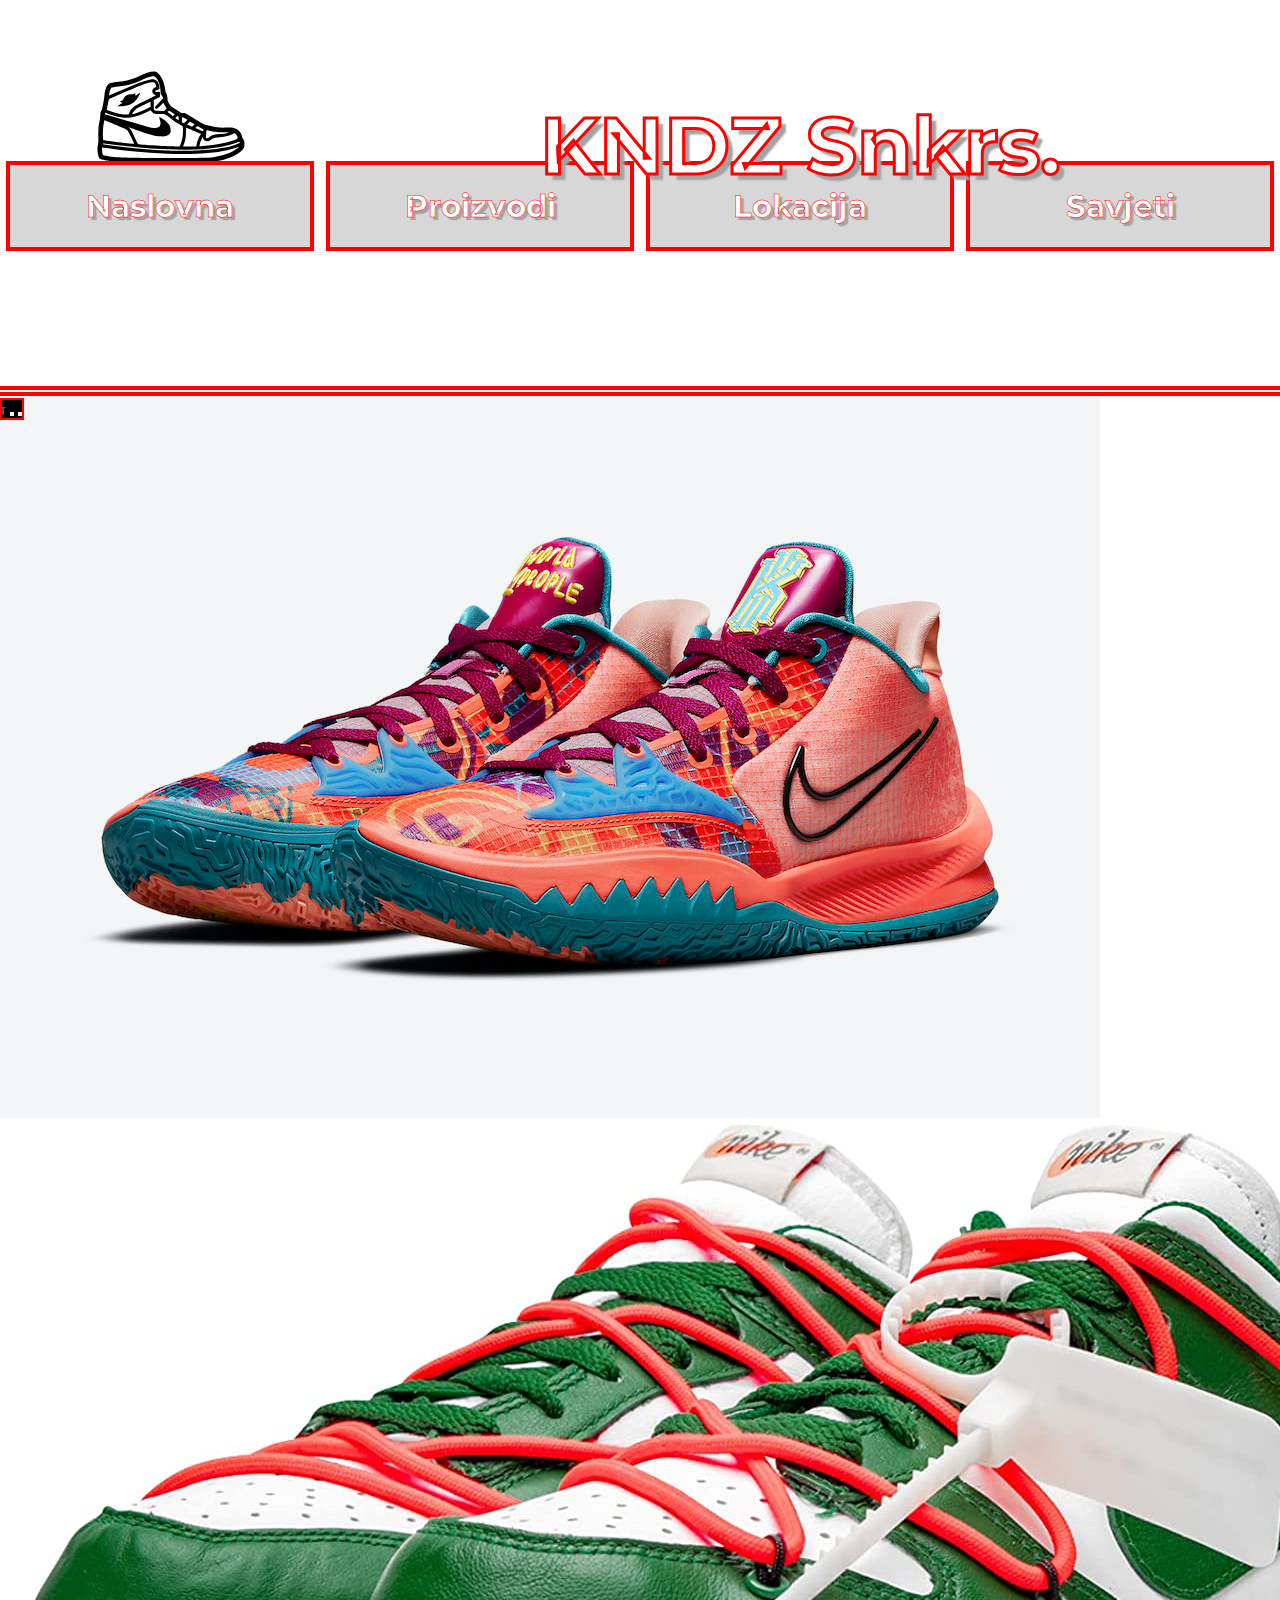
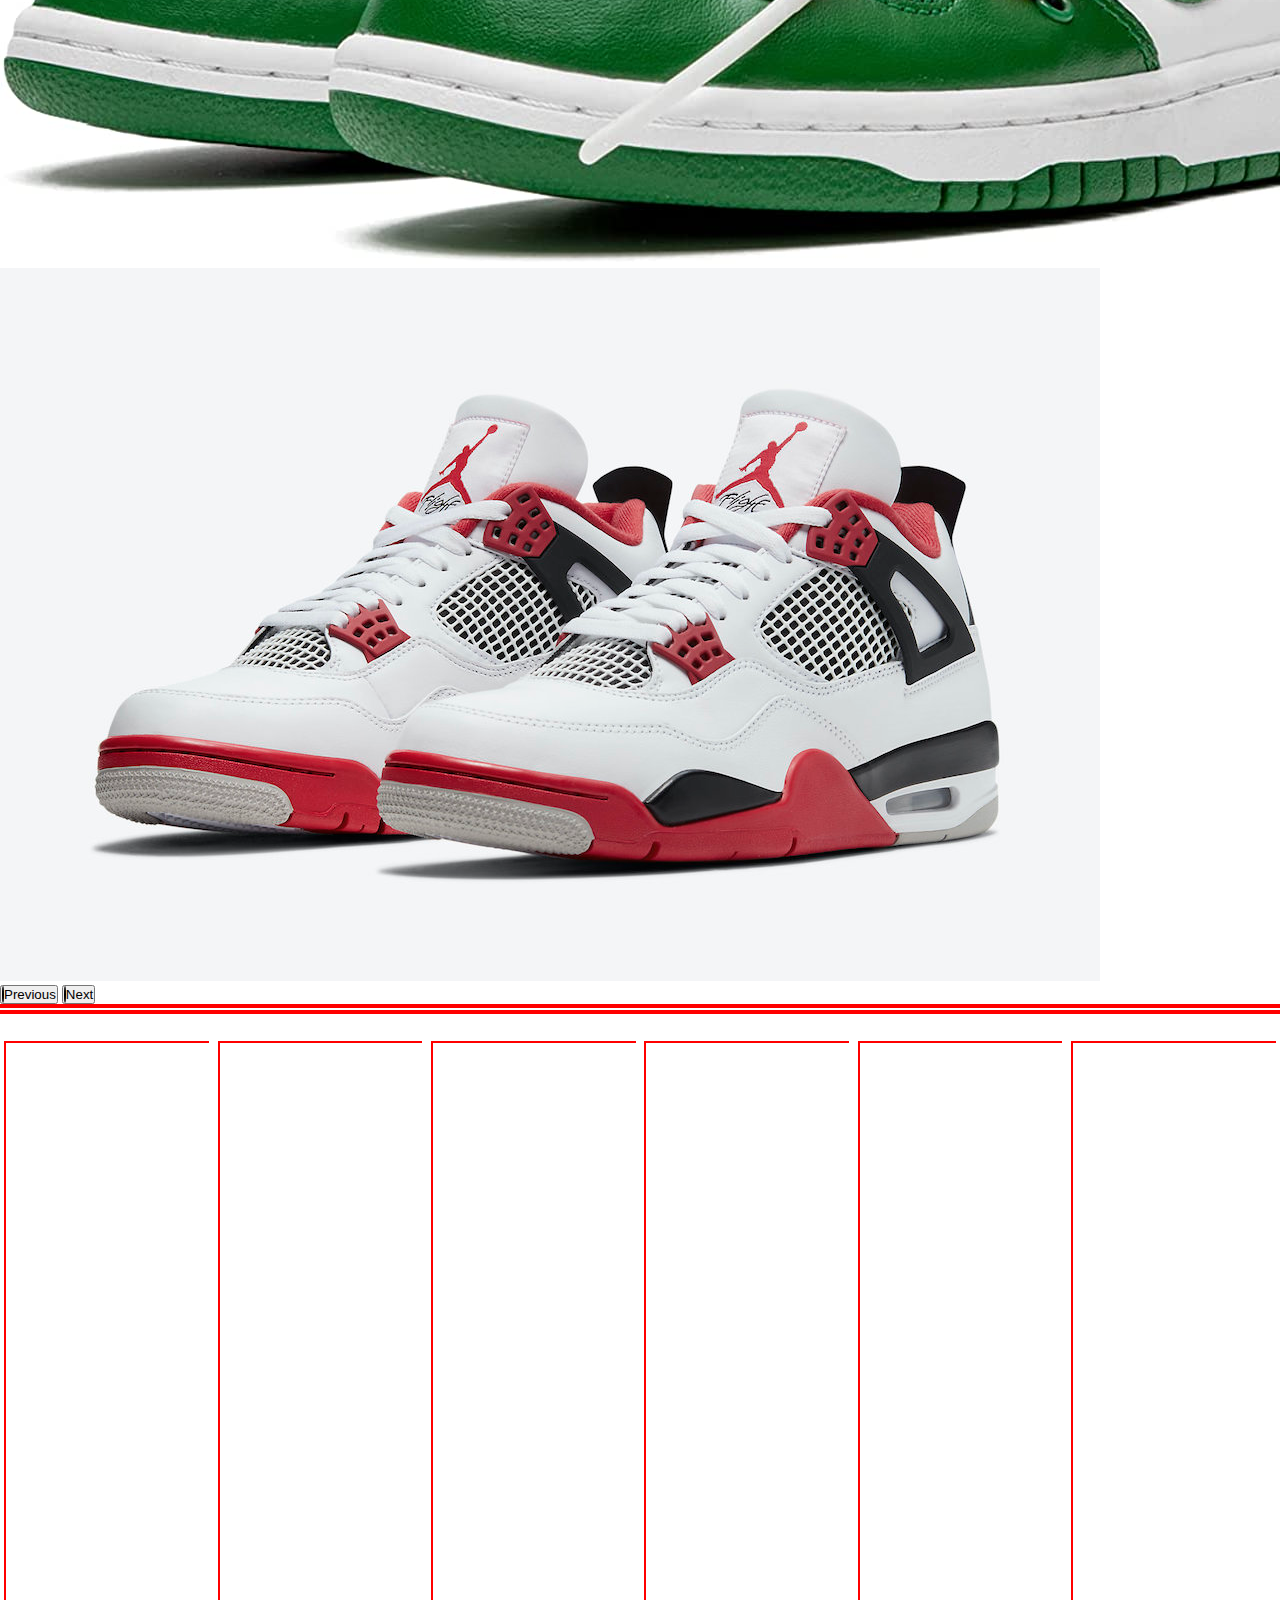
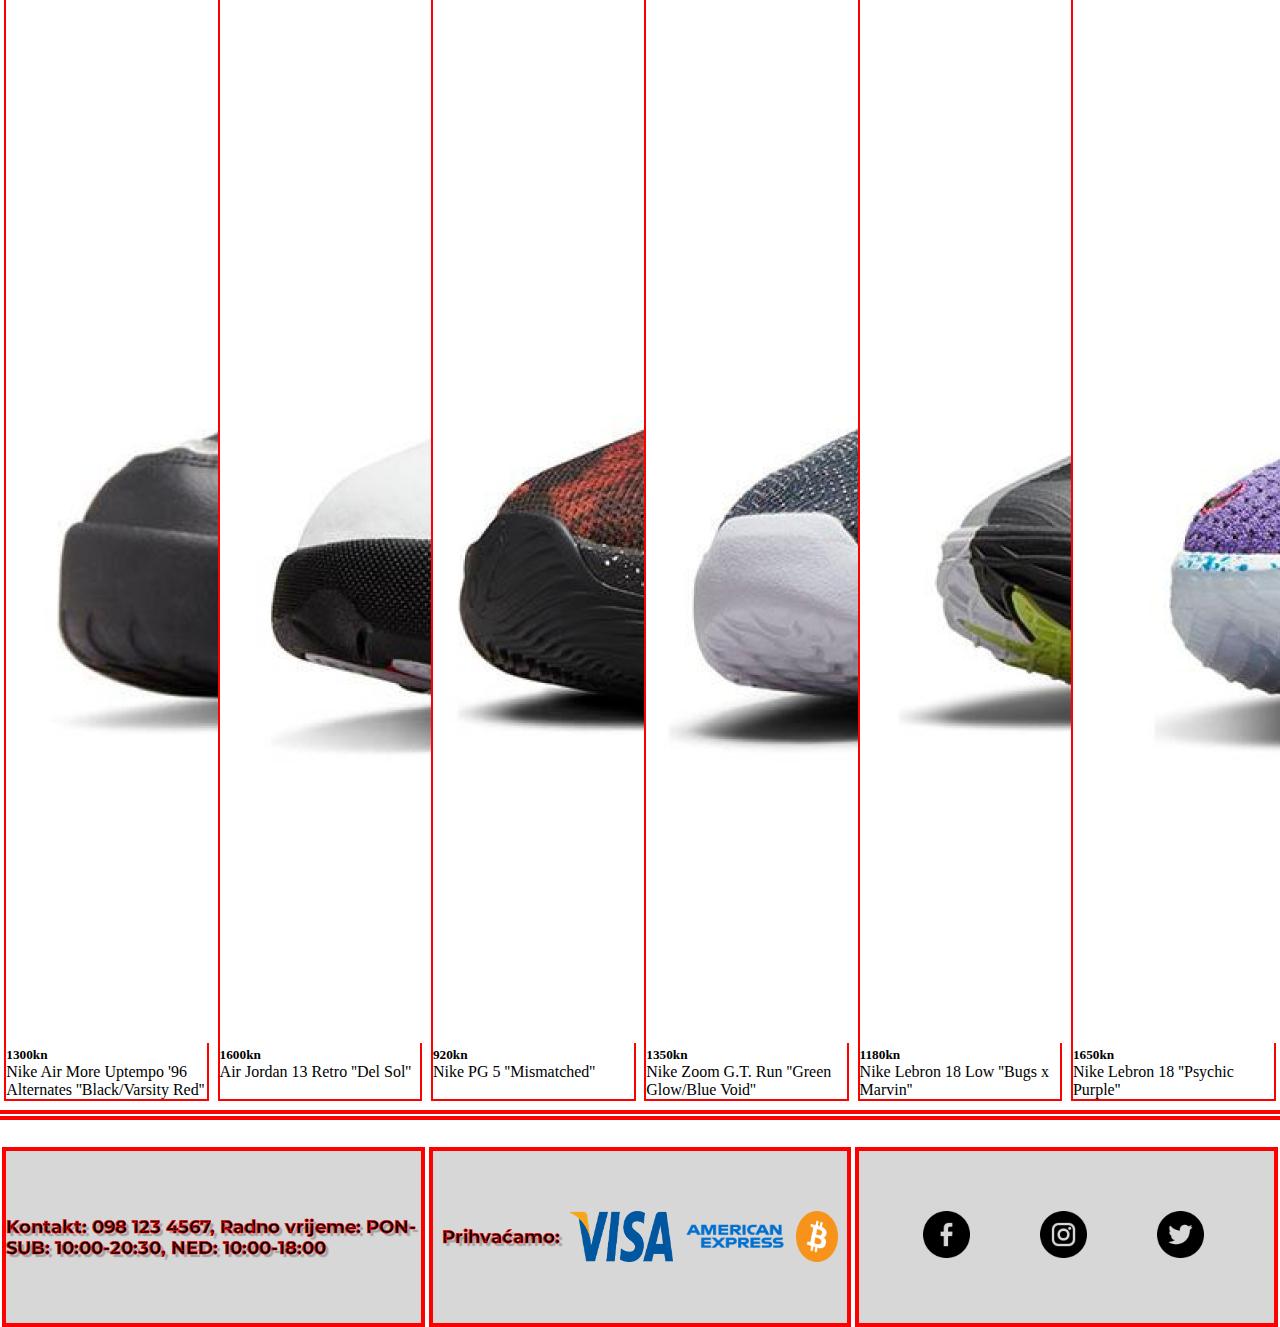
<file: html/index.html>
<!DOCTYPE html>
<html lang="en">
<head>
    <meta charset="UTF-8">
    <meta http-equiv="X-UA-Compatible" content="IE=edge">
    <meta name="viewport" content="width=device-width, initial-scale=1.0">
    
    <script src="https://cdn.jsdelivr.net/npm/bootstrap@5.2.0-beta1/dist/js/bootstrap.bundle.min.js" integrity="sha384-pprn3073KE6tl6bjs2QrFaJGz5/SUsLqktiwsUTF55Jfv3qYSDhgCecCxMW52nD2" crossorigin="anonymous"></script>
    <link href="https://cdn.jsdelivr.net/npm/bootstrap@5.2.0-beta1/dist/css/bootstrap.min.css" rel="stylesheet" integrity="sha384-0evHe/X+R7YkIZDRvuzKMRqM+OrBnVFBL6DOitfPri4tjfHxaWutUpFmBp4vmVor" crossorigin="anonymous">
    <link rel="stylesheet" href="../css/style.css">
    <title>Sneaker Shop</title>
</head>
<body>
    <header>
    <div class="flexbox-container-2">
        <div class="flexbox-item-21 flexbox-item-211">
        <div class="logo">
            <svg version="1.1" xmlns="http://www.w3.org/2000/svg" xmlns:xlink="http://www.w3.org/1999/xlink" x="0px" y="0px" viewBox="0 0 1000 1000" enable-background="new 0 0 1000 1000" xml:space="preserve">
                <metadata> Svg Vector Icons : http://www.onlinewebfonts.com/icon </metadata>
                <g><g transform="translate(0.000000,317.000000) scale(0.100000,-0.100000)"><path d="M3619.8,1171.5c-210.7-44.1-417.6-120.7-718.3-260.5c-501.9-233.7-798.8-318-1427.1-396.5c-513.4-67-582.3-86.2-681.9-189.6c-109.2-113-208.8-415.7-229.9-701.1c-15.3-222.2-141.7-934.8-170.5-969.2c-69-80.5-93.9-168.6-107.3-383.1c-7.7-120.7-30.6-302.6-53.6-402.2c-67-304.6-84.3-536.3-74.7-957.8c7.7-339.1,3.8-417.6-26.8-574.7c-46-222.2-38.3-505.7,21.1-735.6c44.1-164.7,59.4-191.5,137.9-231.8c76.6-40.2,486.5-118.8,793-151.3c695.3-74.7,867.7-78.5,3725.7-78.5h2787.1l275.8,44.1c929,147.5,1626.3,455.9,1932.7,850.5c76.6,99.6,82.4,116.8,93.9,258.6c13.4,187.7-17.2,331.4-90,415.7c-32.6,36.4-57.5,93.9-67.1,145.6c-36.4,227.9-193.5,434.8-406.1,532.5c-168.6,76.6-354.4,99.6-628.3,78.5c-377.4-30.6-902.2,32.6-1360,164.7c-197.3,57.5-172.4,44.1-879.2,482.7l-534.4,331.4h-122.6h-120.7l-358.2,229.9l-358.2,229.9l-101.5,174.3c-93.9,159-101.5,182-101.5,291.2c0,147.5-44.1,325.6-103.4,415.7c-32.6,49.8-47.9,109.2-57.5,229.9C4566,485.7,4338.1,962.7,4068,1142.7c-78.5,51.7-107.3,59.4-206.9,57.5C3796,1200.2,3688.7,1186.8,3619.8,1171.5z M3991.4,798c180.1-201.1,293.1-524.9,312.2-898.4c11.5-216.4,13.4-222.2,72.8-277.7c42.1-40.2,65.1-84.3,74.7-141.7l13.4-84.3l-270.1-272c-147.5-151.3-268.2-285.4-268.2-300.7c0-51.7,59.4-111.1,109.2-111.1c38.3,0,99.6,49.8,252.8,201.1l205,201.1l107.3-187.7l109.2-185.8l-84.3-86.2l-84.3-86.2l-310.3,9.6c-404.2,13.4-381.2-11.5-381.2,409.9v308.4l206.9,105.4l205,105.4l5.7,145.6c3.8,124.5,0,149.4-34.5,180.1c-34.5,30.7-49.8,32.6-137.9,11.5c-82.4-19.2-103.4-17.2-126.4,5.7c-46,46-13.4,82.4,105.4,116.9c160.9,46,164.7,53.6,153.2,201.1c-23,283.5-159,469.3-373.5,519.1C3598.7,744.3,2694.6,424.4,1256-232.6C1045.3-328.4,872.9-405,871-401.2c-1.9,1.9,7.7,69,21.1,149.4c32.6,183.9,95.8,356.3,139.8,381.2c19.2,9.6,227.9,44.1,463.6,74.7c697.2,95.8,1015.2,180.1,1450,386.9c308.4,147.5,434.8,199.2,605.3,245.2C3853.5,920.5,3884.1,916.7,3991.4,798z M3868.8,464.7c59.4-30.6,120.7-130.2,141.7-231.8c13.4-55.5,9.6-61.3-70.9-91.9c-105.4-40.2-164.7-101.5-185.8-193.5c-32.6-143.7,63.2-291.2,205-316.1c70.9-11.5,46-24.9-651.3-369.7c-722.2-354.4-726-356.3-863.9-496.1c-103.4-103.4-159-178.1-210.7-287.3l-70.9-149.4h-137.9c-176.2,0-408,38.3-687.7,113c-268.2,70.9-609.1,191.6-609.1,214.5c0,70.9,122.6,681.9,139.8,699.2C928.5-588.9,2393.8,49,2901.5,238.6c379.3,143.7,524.9,191.6,681.9,226C3746.2,499.1,3801.8,499.1,3868.8,464.7z M3638.9-979.6v-170.5l-291.2-143.7c-408-201.1-934.8-388.9-934.8-335.2c0,42.1,120.7,208.8,208.8,285.4c55.6,51.7,252.9,160.9,544,306.5c250.9,126.4,459.7,227.9,465.5,227.9C3635.1-809.2,3638.9-885.8,3638.9-979.6z M3822.8-1577.3c69-42.1,97.7-46,409.9-55.5c321.8-9.6,339.1-11.5,442.5-65.1c59.4-28.7,176.2-113,258.6-187.7c182-159,494.2-373.5,699.2-475c147.5-74.7,149.4-76.6,162.8-166.7c7.7-47.9,7.7-210.7,1.9-358.2c-11.5-304.6-63.2-540.2-166.7-773.9l-63.2-137.9h-164.7c-463.6,0-2400.2,109.2-2564.9,145.6c-36.4,7.7-70.9,61.3-170.5,272c-296.9,626.4-329.5,685.8-411.8,775.8c-46,49.8-80.4,90-76.6,90c3.8,0,254.8-90,557.4-199.2c810.3-295,1172.3-388.8,1572.6-408c348.6-17.2,540.2,51.7,636,224.1c28.7,53.6,36.4,97.7,30.6,220.3c-7.7,206.9-70.9,331.4-254.8,503.8c-124.5,118.8-383.1,289.2-480.8,318c-42.1,13.4-42.1,11.5,7.7-116.8c65.1-174.3,70.9-381.2,11.5-459.7c-23-28.7-69-70.9-101.5-90c-78.5-46-285.4-61.3-425.2-32.6c-57.5,11.5-787.3,222.2-1622.4,465.5l-1519,444.4l11.5,47.9c7.7,26.8,15.3,51.7,17.2,53.6c1.9,1.9,82.4-26.8,180.1-63.2c97.7-36.4,283.5-97.7,411.8-134.1c770-222.2,1239.3-185.8,2005.5,153.2c111.1,49.8,252.9,116.8,316.1,151.3l114.9,61.3l49.8-78.5C3727.1-1494.9,3782.6-1552.4,3822.8-1577.3z M5073.7-1525.6l176.2-113l-67.1-69l-69-67.1l-61.3,59.4c-34.5,32.6-113,93.9-172.4,134.1l-109.2,76.6l51.7,49.8c28.7,28.7,55.6,49.8,61.3,47.9C4889.8-1410.6,4976-1464.3,5073.7-1525.6z M5485.5-1791.8c26.8-19.2,30.6-47.9,26.8-143.6l-5.7-118.8l-109.2,72.8l-109.2,72.8l70.9,70.9C5437.6-1757.3,5439.5-1757.3,5485.5-1791.8z M5968.2-1941.2l126.4-80.4l-113-113l-114.9-113l-69,32.6l-70.9,34.5v159v159h57.5C5818.8-1862.7,5893.5-1893.3,5968.2-1941.2z M1256-2332c377.3-153.2,718.3-300.7,756.6-327.6c38.3-26.8,95.8-84.3,126.4-128.3c61.3-84.3,413.7-817.9,400.3-831.3c-9.6-11.5-664.7,59.4-1304.5,137.9c-626.4,78.5-733.6,95.8-750.9,113c-24.9,24.9-30.6,618.7-7.7,810.3c19.2,162.8,78.5,503.8,86.2,503.8C564.5-2054.2,876.8-2178.7,1256-2332z M6487.3-2264.9l82.4-49.8l-82.4-80.4l-84.3-82.4l-93.8,38.3c-51.7,19.2-128.3,51.7-168.6,69l-74.7,30.6l101.5,103.4l103.4,103.4l67.1-40.2C6376.2-2196,6443.3-2238.1,6487.3-2264.9z M6903-2521.6c57.5-36.4,139.8-76.6,182-90c74.7-21.1,78.5-26.8,78.5-97.7c0-40.2-7.7-72.8-15.3-72.8c-9.6,0-97.7,34.5-197.3,74.7c-99.6,42.1-214.6,88.1-254.8,105.4l-74.7,30.7l63.2,67C6757.4-2429.7,6757.4-2429.7,6903-2521.6z M6452.8-2722.8c227.9-95.8,446.3-185.8,486.5-203l72.8-30.7l-47.9-61.3c-111.1-143.7-226-446.3-268.2-706.8l-13.4-68.9l-195.4-7.7c-107.3-1.9-306.5-1.9-440.6,1.9c-220.3,5.8-245.2,9.6-231.8,38.3c128.3,302.7,187.7,591.9,187.7,934.8c1.9,155.1,9.6,273.9,19.2,273.9S6226.8-2628.9,6452.8-2722.8z M7550.4-2741.9c325.6-76.6,568.9-103.4,950.1-105.4c325.6,0,362-3.8,300.7-24.9c-132.2-46-354.4-82.4-561.2-93.9c-346.7-19.2-488.5-63.2-714.5-224.1c-95.8-67.1-113-72.8-151.3-51.7c-42.1,23-44.1,26.8-30.6,252.9c13.4,206.9,23,283.5,40.2,283.5C7387.6-2705.5,7462.3-2722.8,7550.4-2741.9z M9343.3-3000.5c55.6-65.1,99.6-170.5,99.6-247.1c0-86.2-662.8-283.5-1333.2-396.5c-350.5-59.4-1185.7-149.4-1206.8-130.3c-21.1,23,68.9,329.5,139.8,475c68.9,143.7,68.9,143.7,82.4,82.4c34.5-157.1,147.5-241.3,306.5-231.8c90,5.7,122.6,21.1,212.6,88.1c178.2,134.1,252.9,157.1,603.4,187.7c427.2,36.4,681.9,99.6,892.6,226C9232.2-2893.2,9253.3-2899,9343.3-3000.5z M9577-3510c19.2-36.4,9.6-46-118.8-105.4c-501.9-229.9-1450-388.8-2706.6-452.1c-509.5-24.9-1884.9-13.4-2442.3,21.1c-1021,61.3-2091.7,159-3047.6,277.7c-817.9,101.5-819.8,103.4-806.4,147.5c7.7,30.6,19.2,36.4,69,26.8c34.5-7.6,333.3-46,664.7-88.1c1697.2-212.6,3357.9-325.6,4798.4-325.6c833.3,0,1499.9,49.8,2181.8,164.7c475,78.5,1015.2,222.2,1260.4,333.3C9531.1-3462.1,9552.1-3462.1,9577-3510z M9498.5-3847.2c-53.6-63.2-252.9-204.9-406.1-285.4c-316.1-166.7-733.6-291.2-1268.1-377.4c-268.2-42.1-275.8-42.1-2710.5-46c-3154.9-5.7-3884.7,21.1-4551.3,164.7c-97.7,21.1-99.6,23-122.6,111.1c-13.4,49.8-28.7,162.8-34.5,250.9l-9.6,160.9l103.4-11.5c57.5-5.8,342.9-42.1,637.9-80.5c3208.5-409.9,5982.2-440.6,7627.6-82.4c218.4,46,400.4,101.5,752.8,224.1C9521.5-3818.4,9511.9-3829.9,9498.5-3847.2z"/><path d="M2796.1-311.1c-78.5-51.7-149.4-93.9-157.1-93.9c-9.6-1.9-15.3,32.6-15.3,72.8c0,95.8-15.3,105.4-91.9,57.5c-44.1-24.9-97.7-36.4-182-36.4c-249,0-411.8-90-503.8-279.7c-42.1-88.1-67-113-147.5-155.2l-97.7-47.9l82.4-49.8l80.5-47.9L1643-966.2c-67-42.1-145.6-91.9-178.1-113l-57.5-36.4h157.1c293.1,0,568.9,55.5,787.3,157.1c116.9,55.5,304.6,235.6,419.5,402.3c105.4,151.3,206.9,341,183.9,339C2945.5-217.3,2874.6-259.4,2796.1-311.1z"/></g></g>
                </svg>
        </div>
    </div>
        <div class="flexbox-item-21 flexbox-item-222">
            <h1>KNDZ Snkrs.</h1>
        </div>

    </div>
        
    
    <div class="flexbox-container">
            <div class="flexbox-item flexbox-item-1"><a href="../html/index.html"><h2>Naslovna</h2></a></div>
            <div class="flexbox-item flexbox-item-2"><a href="../html/proizvodi.html"><h2>Proizvodi</h2></a></div>
            <div class="flexbox-item flexbox-item-3"><a href="../html/lokacija.html"><h2>Lokacija</h2></a></div>
            <div class="flexbox-item flexbox-item-4"><a href="../html/savjeti.html"><h2>Savjeti</h2></a></div>
    </div>
    </header>

    <main>
        <hr class="linija">
        <hr class="linija">
    
        <div id="carouselExampleIndicators" class="carousel slide" data-bs-ride="true">
            <div class="carousel-indicators">
              <button type="button" data-bs-target="#carouselExampleIndicators" data-bs-slide-to="0" class="active" aria-current="true" aria-label="Slide 1"></button>
              <button type="button" data-bs-target="#carouselExampleIndicators" data-bs-slide-to="1" aria-label="Slide 2"></button>
              <button type="button" data-bs-target="#carouselExampleIndicators" data-bs-slide-to="2" aria-label="Slide 3"></button>
            </div>
            <div class="carousel-inner">
              <div class="carousel-item active">
                <img src="../img/slika1.jpeg" class="d-block w-100" alt="...">
              </div>
              <div class="carousel-item">
                <img src="../img/slika2.jpg" class="d-block w-100" alt="...">
              </div>
              <div class="carousel-item">
                <img src="../img/slika3.jpg" class="d-block w-100" alt="...">
              </div>
            </div>
            <button class="carousel-control-prev" type="button" data-bs-target="#carouselExampleIndicators" data-bs-slide="prev">
              <span class="carousel-control-prev-icon" aria-hidden="true"></span>
              <span class="visually-hidden">Previous</span>
            </button>
            <button class="carousel-control-next" type="button" data-bs-target="#carouselExampleIndicators" data-bs-slide="next">
              <span class="carousel-control-next-icon" aria-hidden="true"></span>
              <span class="visually-hidden">Next</span>
            </button>
          </div>

        <hr class="linija">
        <hr class="linija">

        <div class="galerija">
            <div class="card card1">
                <img src="../img/galerija1.jpg" class="card-img-top" alt="...">
                <div class="card-body">
                  <h5 class="card-title">1300kn</h5>
                  <p class="card-text">Nike Air More Uptempo '96 Alternates ''Black/Varsity Red''</p>
                </div>
            </div>

            <div class="card card2">
                <img src="../img/galerija2.jpg" class="card-img-top" alt="...">
                <div class="card-body">
                  <h5 class="card-title">1600kn</h5>
                  <p class="card-text">Air Jordan 13 Retro ''Del Sol''</p>
                </div>
              </div>


              <div class="card card3">
                <img src="../img/galerija3.jpg" class="card-img-top" alt="...">
                <div class="card-body">
                  <h5 class="card-title">920kn</h5>
                  <p class="card-text">Nike PG 5 ''Mismatched''</p>
                </div>
              </div>


              <div class="card card4">
                <img src="../img/galerija4.jpg" class="card-img-top" alt="...">
                <div class="card-body">
                  <h5 class="card-title">1350kn</h5>
                  <p class="card-text">Nike Zoom G.T. Run ''Green Glow/Blue Void''</p>
                </div>
              </div>


              <div class="card card5">
                <img src="../img/galerija5.jpeg" class="card-img-top" alt="...">
                <div class="card-body">
                  <h5 class="card-title">1180kn</h5>
                  <p class="card-text">Nike Lebron 18 Low ''Bugs x Marvin''</p>
                </div>
              </div>


              <div class="card card6">
                <img src="../img/galerija6.jpeg" class="card-img-top" alt="...">
                <div class="card-body">
                  <h5 class="card-title">1650kn</h5>
                  <p class="card-text">Nike Lebron 18 ''Psychic Purple''</p>
                </div>
              </div>
        </div>

        <hr class="linija">
        <hr class="linija">
    </main>

    <footer>
        <div class="footer-box">
            <div class="fItem f1">
                <h3>Kontakt: 098 123 4567, Radno vrijeme: PON-SUB: 10:00-20:30, NED: 10:00-18:00</h3>
            </div>

            <div class="fItem f2">
                <h3>Prihvaćamo: </h3>
                <img src="../img/visa.png" alt="Visa" class="fSlika visa">
                <img src="../img/amex.png" alt="Amex" class="fSlika amex" >
                <img src="../img/btc.png"  alt="Cryptoa" class="fSlika crypto">
            </div>

            <div class="fItem f3">
                <div class="mreze">
                <a href="#"><img src="../img/facebook.png" alt="Facebook" class="fSlika face"></a>
                <a href="#"><img src="../img/instagram.png" alt="Instagram" class="fSlika ig"></a>
                <a href="#"><img src="../img/twitter.png" alt="Twitter" class="fSlika twit"></a>
              </div>
              </div>
        </div>
    </footer>
</body>
</html>
</file>
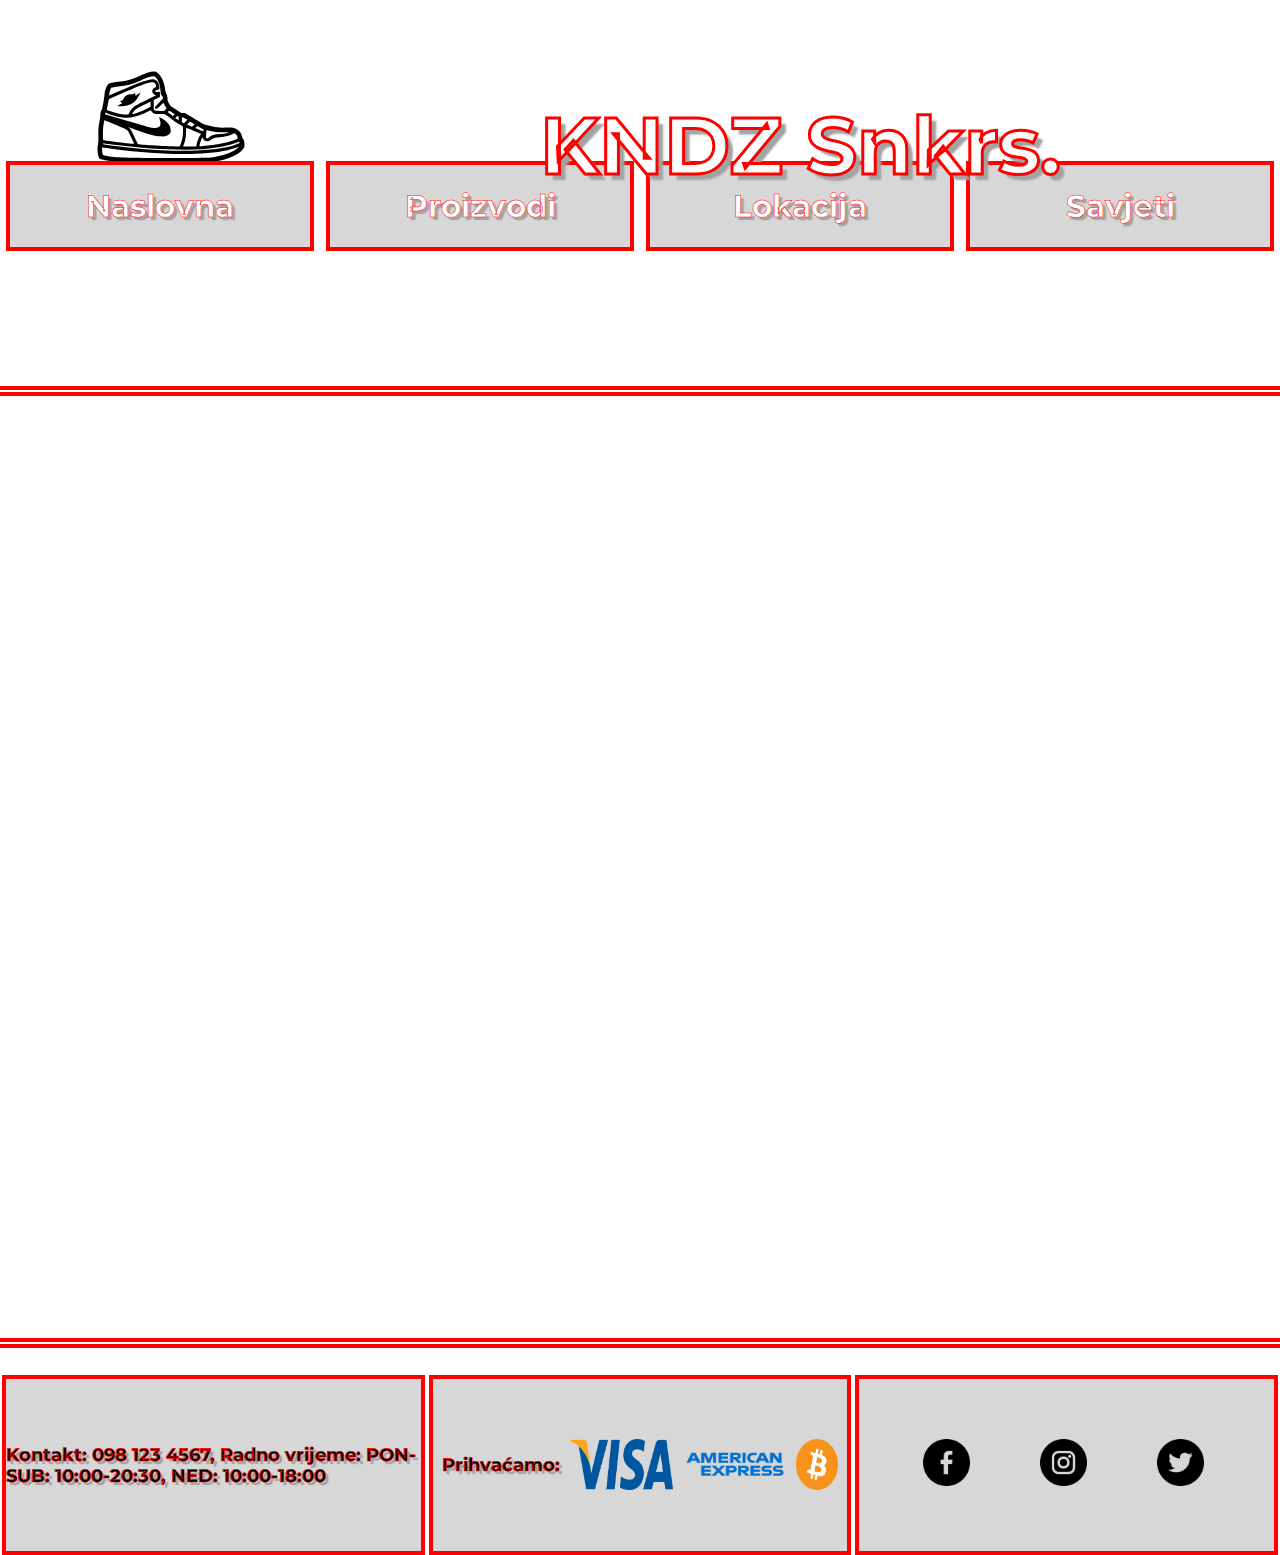
<file: html/lokacija.html>
<!DOCTYPE html>
<html lang="en">
<head>
    <meta charset="UTF-8">
    <meta http-equiv="X-UA-Compatible" content="IE=edge">
    <meta name="viewport" content="width=device-width, initial-scale=1.0">
    
    <script src="https://cdn.jsdelivr.net/npm/bootstrap@5.2.0-beta1/dist/js/bootstrap.bundle.min.js" integrity="sha384-pprn3073KE6tl6bjs2QrFaJGz5/SUsLqktiwsUTF55Jfv3qYSDhgCecCxMW52nD2" crossorigin="anonymous"></script>
    <link href="https://cdn.jsdelivr.net/npm/bootstrap@5.2.0-beta1/dist/css/bootstrap.min.css" rel="stylesheet" integrity="sha384-0evHe/X+R7YkIZDRvuzKMRqM+OrBnVFBL6DOitfPri4tjfHxaWutUpFmBp4vmVor" crossorigin="anonymous">
    <link rel="stylesheet" href="../css/style.css">
    <title>Proizvodi</title>
</head>
<body>
    <header>
    <div class="flexbox-container-2">
        <div class="flexbox-item-21 flexbox-item-211">
        <div class="logo">
            <svg version="1.1" xmlns="http://www.w3.org/2000/svg" xmlns:xlink="http://www.w3.org/1999/xlink" x="0px" y="0px" viewBox="0 0 1000 1000" enable-background="new 0 0 1000 1000" xml:space="preserve">
                <metadata> Svg Vector Icons : http://www.onlinewebfonts.com/icon </metadata>
                <g><g transform="translate(0.000000,317.000000) scale(0.100000,-0.100000)"><path d="M3619.8,1171.5c-210.7-44.1-417.6-120.7-718.3-260.5c-501.9-233.7-798.8-318-1427.1-396.5c-513.4-67-582.3-86.2-681.9-189.6c-109.2-113-208.8-415.7-229.9-701.1c-15.3-222.2-141.7-934.8-170.5-969.2c-69-80.5-93.9-168.6-107.3-383.1c-7.7-120.7-30.6-302.6-53.6-402.2c-67-304.6-84.3-536.3-74.7-957.8c7.7-339.1,3.8-417.6-26.8-574.7c-46-222.2-38.3-505.7,21.1-735.6c44.1-164.7,59.4-191.5,137.9-231.8c76.6-40.2,486.5-118.8,793-151.3c695.3-74.7,867.7-78.5,3725.7-78.5h2787.1l275.8,44.1c929,147.5,1626.3,455.9,1932.7,850.5c76.6,99.6,82.4,116.8,93.9,258.6c13.4,187.7-17.2,331.4-90,415.7c-32.6,36.4-57.5,93.9-67.1,145.6c-36.4,227.9-193.5,434.8-406.1,532.5c-168.6,76.6-354.4,99.6-628.3,78.5c-377.4-30.6-902.2,32.6-1360,164.7c-197.3,57.5-172.4,44.1-879.2,482.7l-534.4,331.4h-122.6h-120.7l-358.2,229.9l-358.2,229.9l-101.5,174.3c-93.9,159-101.5,182-101.5,291.2c0,147.5-44.1,325.6-103.4,415.7c-32.6,49.8-47.9,109.2-57.5,229.9C4566,485.7,4338.1,962.7,4068,1142.7c-78.5,51.7-107.3,59.4-206.9,57.5C3796,1200.2,3688.7,1186.8,3619.8,1171.5z M3991.4,798c180.1-201.1,293.1-524.9,312.2-898.4c11.5-216.4,13.4-222.2,72.8-277.7c42.1-40.2,65.1-84.3,74.7-141.7l13.4-84.3l-270.1-272c-147.5-151.3-268.2-285.4-268.2-300.7c0-51.7,59.4-111.1,109.2-111.1c38.3,0,99.6,49.8,252.8,201.1l205,201.1l107.3-187.7l109.2-185.8l-84.3-86.2l-84.3-86.2l-310.3,9.6c-404.2,13.4-381.2-11.5-381.2,409.9v308.4l206.9,105.4l205,105.4l5.7,145.6c3.8,124.5,0,149.4-34.5,180.1c-34.5,30.7-49.8,32.6-137.9,11.5c-82.4-19.2-103.4-17.2-126.4,5.7c-46,46-13.4,82.4,105.4,116.9c160.9,46,164.7,53.6,153.2,201.1c-23,283.5-159,469.3-373.5,519.1C3598.7,744.3,2694.6,424.4,1256-232.6C1045.3-328.4,872.9-405,871-401.2c-1.9,1.9,7.7,69,21.1,149.4c32.6,183.9,95.8,356.3,139.8,381.2c19.2,9.6,227.9,44.1,463.6,74.7c697.2,95.8,1015.2,180.1,1450,386.9c308.4,147.5,434.8,199.2,605.3,245.2C3853.5,920.5,3884.1,916.7,3991.4,798z M3868.8,464.7c59.4-30.6,120.7-130.2,141.7-231.8c13.4-55.5,9.6-61.3-70.9-91.9c-105.4-40.2-164.7-101.5-185.8-193.5c-32.6-143.7,63.2-291.2,205-316.1c70.9-11.5,46-24.9-651.3-369.7c-722.2-354.4-726-356.3-863.9-496.1c-103.4-103.4-159-178.1-210.7-287.3l-70.9-149.4h-137.9c-176.2,0-408,38.3-687.7,113c-268.2,70.9-609.1,191.6-609.1,214.5c0,70.9,122.6,681.9,139.8,699.2C928.5-588.9,2393.8,49,2901.5,238.6c379.3,143.7,524.9,191.6,681.9,226C3746.2,499.1,3801.8,499.1,3868.8,464.7z M3638.9-979.6v-170.5l-291.2-143.7c-408-201.1-934.8-388.9-934.8-335.2c0,42.1,120.7,208.8,208.8,285.4c55.6,51.7,252.9,160.9,544,306.5c250.9,126.4,459.7,227.9,465.5,227.9C3635.1-809.2,3638.9-885.8,3638.9-979.6z M3822.8-1577.3c69-42.1,97.7-46,409.9-55.5c321.8-9.6,339.1-11.5,442.5-65.1c59.4-28.7,176.2-113,258.6-187.7c182-159,494.2-373.5,699.2-475c147.5-74.7,149.4-76.6,162.8-166.7c7.7-47.9,7.7-210.7,1.9-358.2c-11.5-304.6-63.2-540.2-166.7-773.9l-63.2-137.9h-164.7c-463.6,0-2400.2,109.2-2564.9,145.6c-36.4,7.7-70.9,61.3-170.5,272c-296.9,626.4-329.5,685.8-411.8,775.8c-46,49.8-80.4,90-76.6,90c3.8,0,254.8-90,557.4-199.2c810.3-295,1172.3-388.8,1572.6-408c348.6-17.2,540.2,51.7,636,224.1c28.7,53.6,36.4,97.7,30.6,220.3c-7.7,206.9-70.9,331.4-254.8,503.8c-124.5,118.8-383.1,289.2-480.8,318c-42.1,13.4-42.1,11.5,7.7-116.8c65.1-174.3,70.9-381.2,11.5-459.7c-23-28.7-69-70.9-101.5-90c-78.5-46-285.4-61.3-425.2-32.6c-57.5,11.5-787.3,222.2-1622.4,465.5l-1519,444.4l11.5,47.9c7.7,26.8,15.3,51.7,17.2,53.6c1.9,1.9,82.4-26.8,180.1-63.2c97.7-36.4,283.5-97.7,411.8-134.1c770-222.2,1239.3-185.8,2005.5,153.2c111.1,49.8,252.9,116.8,316.1,151.3l114.9,61.3l49.8-78.5C3727.1-1494.9,3782.6-1552.4,3822.8-1577.3z M5073.7-1525.6l176.2-113l-67.1-69l-69-67.1l-61.3,59.4c-34.5,32.6-113,93.9-172.4,134.1l-109.2,76.6l51.7,49.8c28.7,28.7,55.6,49.8,61.3,47.9C4889.8-1410.6,4976-1464.3,5073.7-1525.6z M5485.5-1791.8c26.8-19.2,30.6-47.9,26.8-143.6l-5.7-118.8l-109.2,72.8l-109.2,72.8l70.9,70.9C5437.6-1757.3,5439.5-1757.3,5485.5-1791.8z M5968.2-1941.2l126.4-80.4l-113-113l-114.9-113l-69,32.6l-70.9,34.5v159v159h57.5C5818.8-1862.7,5893.5-1893.3,5968.2-1941.2z M1256-2332c377.3-153.2,718.3-300.7,756.6-327.6c38.3-26.8,95.8-84.3,126.4-128.3c61.3-84.3,413.7-817.9,400.3-831.3c-9.6-11.5-664.7,59.4-1304.5,137.9c-626.4,78.5-733.6,95.8-750.9,113c-24.9,24.9-30.6,618.7-7.7,810.3c19.2,162.8,78.5,503.8,86.2,503.8C564.5-2054.2,876.8-2178.7,1256-2332z M6487.3-2264.9l82.4-49.8l-82.4-80.4l-84.3-82.4l-93.8,38.3c-51.7,19.2-128.3,51.7-168.6,69l-74.7,30.6l101.5,103.4l103.4,103.4l67.1-40.2C6376.2-2196,6443.3-2238.1,6487.3-2264.9z M6903-2521.6c57.5-36.4,139.8-76.6,182-90c74.7-21.1,78.5-26.8,78.5-97.7c0-40.2-7.7-72.8-15.3-72.8c-9.6,0-97.7,34.5-197.3,74.7c-99.6,42.1-214.6,88.1-254.8,105.4l-74.7,30.7l63.2,67C6757.4-2429.7,6757.4-2429.7,6903-2521.6z M6452.8-2722.8c227.9-95.8,446.3-185.8,486.5-203l72.8-30.7l-47.9-61.3c-111.1-143.7-226-446.3-268.2-706.8l-13.4-68.9l-195.4-7.7c-107.3-1.9-306.5-1.9-440.6,1.9c-220.3,5.8-245.2,9.6-231.8,38.3c128.3,302.7,187.7,591.9,187.7,934.8c1.9,155.1,9.6,273.9,19.2,273.9S6226.8-2628.9,6452.8-2722.8z M7550.4-2741.9c325.6-76.6,568.9-103.4,950.1-105.4c325.6,0,362-3.8,300.7-24.9c-132.2-46-354.4-82.4-561.2-93.9c-346.7-19.2-488.5-63.2-714.5-224.1c-95.8-67.1-113-72.8-151.3-51.7c-42.1,23-44.1,26.8-30.6,252.9c13.4,206.9,23,283.5,40.2,283.5C7387.6-2705.5,7462.3-2722.8,7550.4-2741.9z M9343.3-3000.5c55.6-65.1,99.6-170.5,99.6-247.1c0-86.2-662.8-283.5-1333.2-396.5c-350.5-59.4-1185.7-149.4-1206.8-130.3c-21.1,23,68.9,329.5,139.8,475c68.9,143.7,68.9,143.7,82.4,82.4c34.5-157.1,147.5-241.3,306.5-231.8c90,5.7,122.6,21.1,212.6,88.1c178.2,134.1,252.9,157.1,603.4,187.7c427.2,36.4,681.9,99.6,892.6,226C9232.2-2893.2,9253.3-2899,9343.3-3000.5z M9577-3510c19.2-36.4,9.6-46-118.8-105.4c-501.9-229.9-1450-388.8-2706.6-452.1c-509.5-24.9-1884.9-13.4-2442.3,21.1c-1021,61.3-2091.7,159-3047.6,277.7c-817.9,101.5-819.8,103.4-806.4,147.5c7.7,30.6,19.2,36.4,69,26.8c34.5-7.6,333.3-46,664.7-88.1c1697.2-212.6,3357.9-325.6,4798.4-325.6c833.3,0,1499.9,49.8,2181.8,164.7c475,78.5,1015.2,222.2,1260.4,333.3C9531.1-3462.1,9552.1-3462.1,9577-3510z M9498.5-3847.2c-53.6-63.2-252.9-204.9-406.1-285.4c-316.1-166.7-733.6-291.2-1268.1-377.4c-268.2-42.1-275.8-42.1-2710.5-46c-3154.9-5.7-3884.7,21.1-4551.3,164.7c-97.7,21.1-99.6,23-122.6,111.1c-13.4,49.8-28.7,162.8-34.5,250.9l-9.6,160.9l103.4-11.5c57.5-5.8,342.9-42.1,637.9-80.5c3208.5-409.9,5982.2-440.6,7627.6-82.4c218.4,46,400.4,101.5,752.8,224.1C9521.5-3818.4,9511.9-3829.9,9498.5-3847.2z"/><path d="M2796.1-311.1c-78.5-51.7-149.4-93.9-157.1-93.9c-9.6-1.9-15.3,32.6-15.3,72.8c0,95.8-15.3,105.4-91.9,57.5c-44.1-24.9-97.7-36.4-182-36.4c-249,0-411.8-90-503.8-279.7c-42.1-88.1-67-113-147.5-155.2l-97.7-47.9l82.4-49.8l80.5-47.9L1643-966.2c-67-42.1-145.6-91.9-178.1-113l-57.5-36.4h157.1c293.1,0,568.9,55.5,787.3,157.1c116.9,55.5,304.6,235.6,419.5,402.3c105.4,151.3,206.9,341,183.9,339C2945.5-217.3,2874.6-259.4,2796.1-311.1z"/></g></g>
                </svg>
        </div>
    </div>
        <div class="flexbox-item-21 flexbox-item-222">
            <h1>KNDZ Snkrs.</h1>
        </div>

    </div>
        
    
    <div class="flexbox-container">
            <div class="flexbox-item flexbox-item-1"><a href="../html/index.html"><h2>Naslovna</h2></a></div>
            <div class="flexbox-item flexbox-item-2"><a href="../html/proizvodi.html"><h2>Proizvodi</h2></a></div>
            <div class="flexbox-item flexbox-item-3"><a href="../html/lokacija.html"><h2>Lokacija</h2></a></div>
            <div class="flexbox-item flexbox-item-4"><a href="../html/savjeti.html"><h2>Savjeti</h2></a></div>
    </div>
    </header>

    <main>
        <hr class="linija">
        <hr class="linija">
    
        <div class="karta">
            <iframe src="https://www.google.com/maps/embed?pb=!1m18!1m12!1m3!1d1446.8888512845604!2d16.441211358290808!3d43.50697274016343!2m3!1f0!2f0!3f0!3m2!1i1024!2i768!4f13.1!3m3!1m2!1s0x13355e005167adc5%3A0x6f8bebb34ac11ffb!2sSuite%20Riva!5e0!3m2!1shr!2shr!4v1654154869003!5m2!1shr!2shr" width="600" height="450" style="border:0;" allowfullscreen="" loading="lazy" referrerpolicy="no-referrer-when-downgrade"></iframe>
        </div>

        <hr class="linija">
        <hr class="linija">
    </main>

    <footer>
        <div class="footer-box">
            <div class="fItem f1">
                <h3>Kontakt: 098 123 4567, Radno vrijeme: PON-SUB: 10:00-20:30, NED: 10:00-18:00</h3>
            </div>

            <div class="fItem f2">
                <h3>Prihvaćamo: </h3>
                <img src="../img/visa.png" alt="Visa" class="fSlika visa">
                <img src="../img/amex.png" alt="Amex" class="fSlika amex" >
                <img src="../img/btc.png"  alt="Cryptoa" class="fSlika crypto">
            </div>

            <div class="fItem f3">
                <div class="mreze">
                <a href="#"><img src="../img/facebook.png" alt="Facebook" class="fSlika face"></a>
                <a href="#"><img src="../img/instagram.png" alt="Instagram" class="fSlika ig"></a>
                <a href="#"><img src="../img/twitter.png" alt="Twitter" class="fSlika twit"></a>
              </div>
              </div>
        </div>
    </footer>
</body>
</html>
</file>
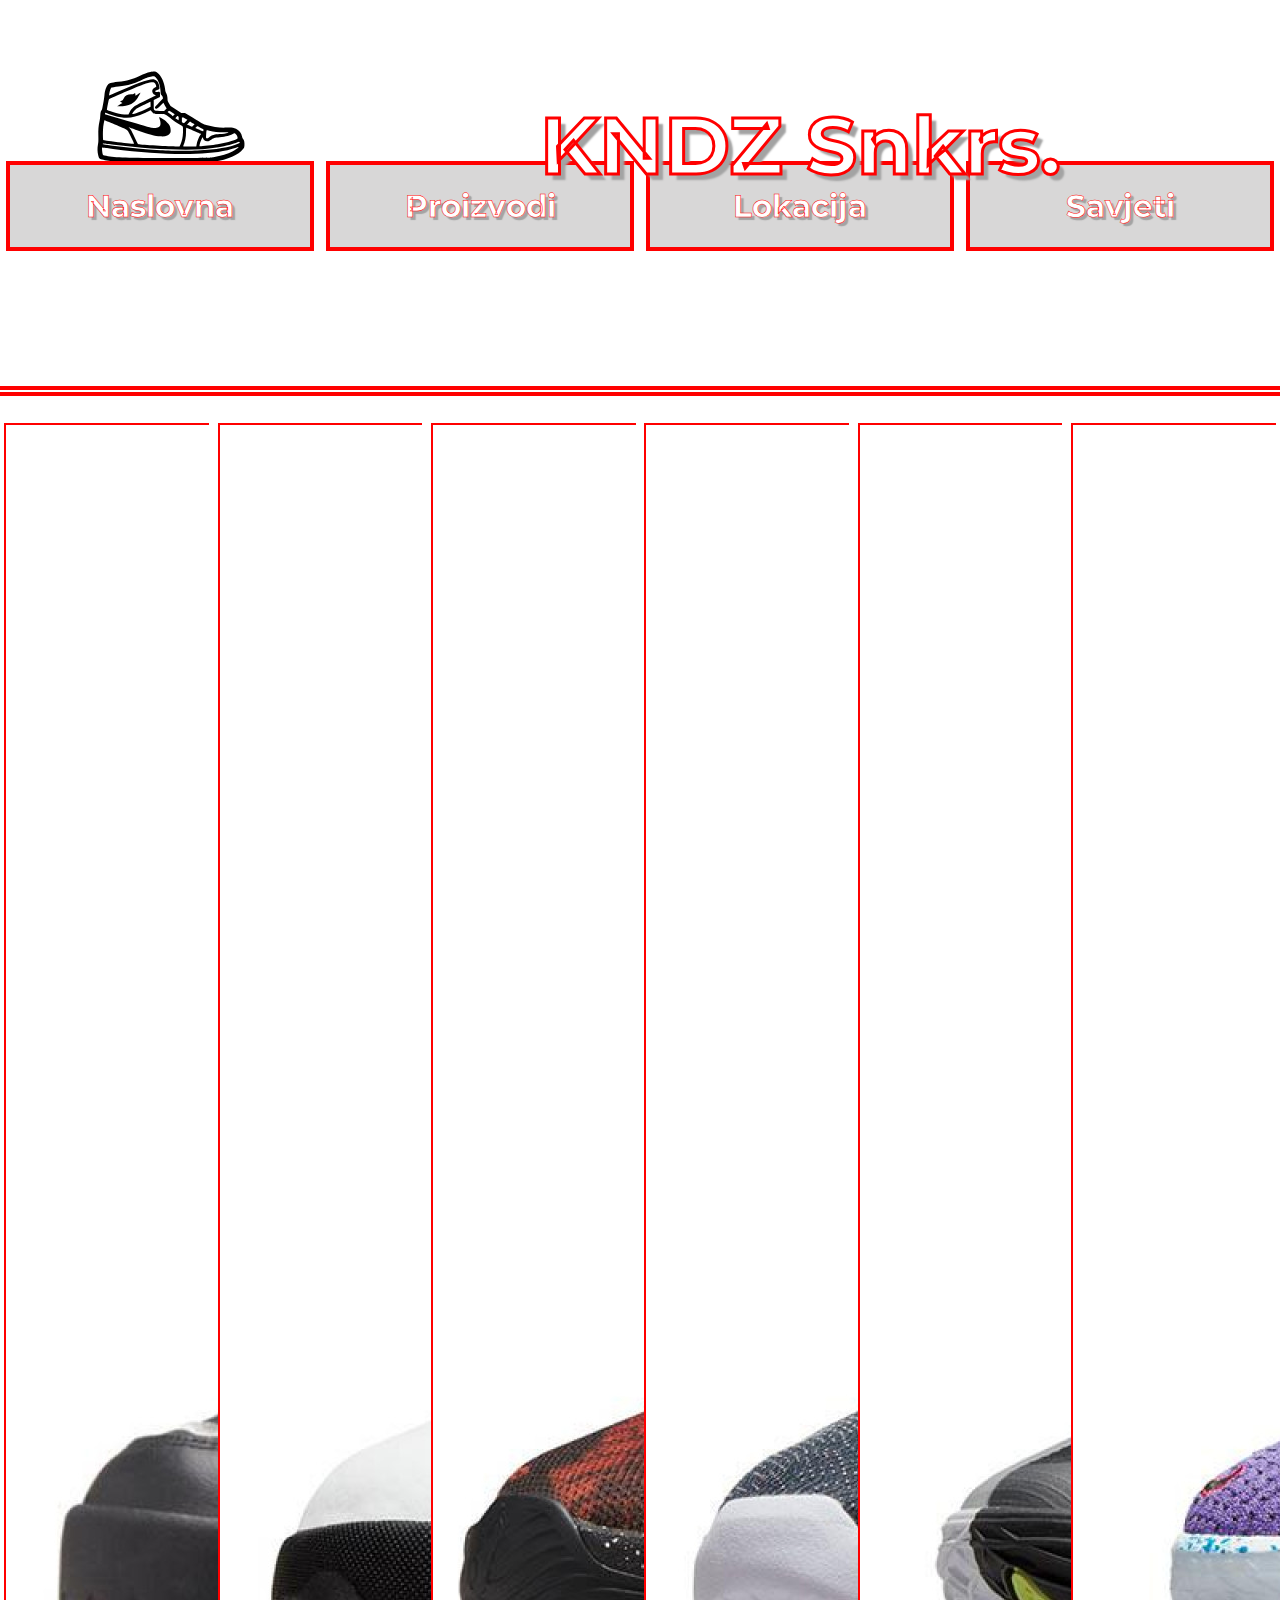
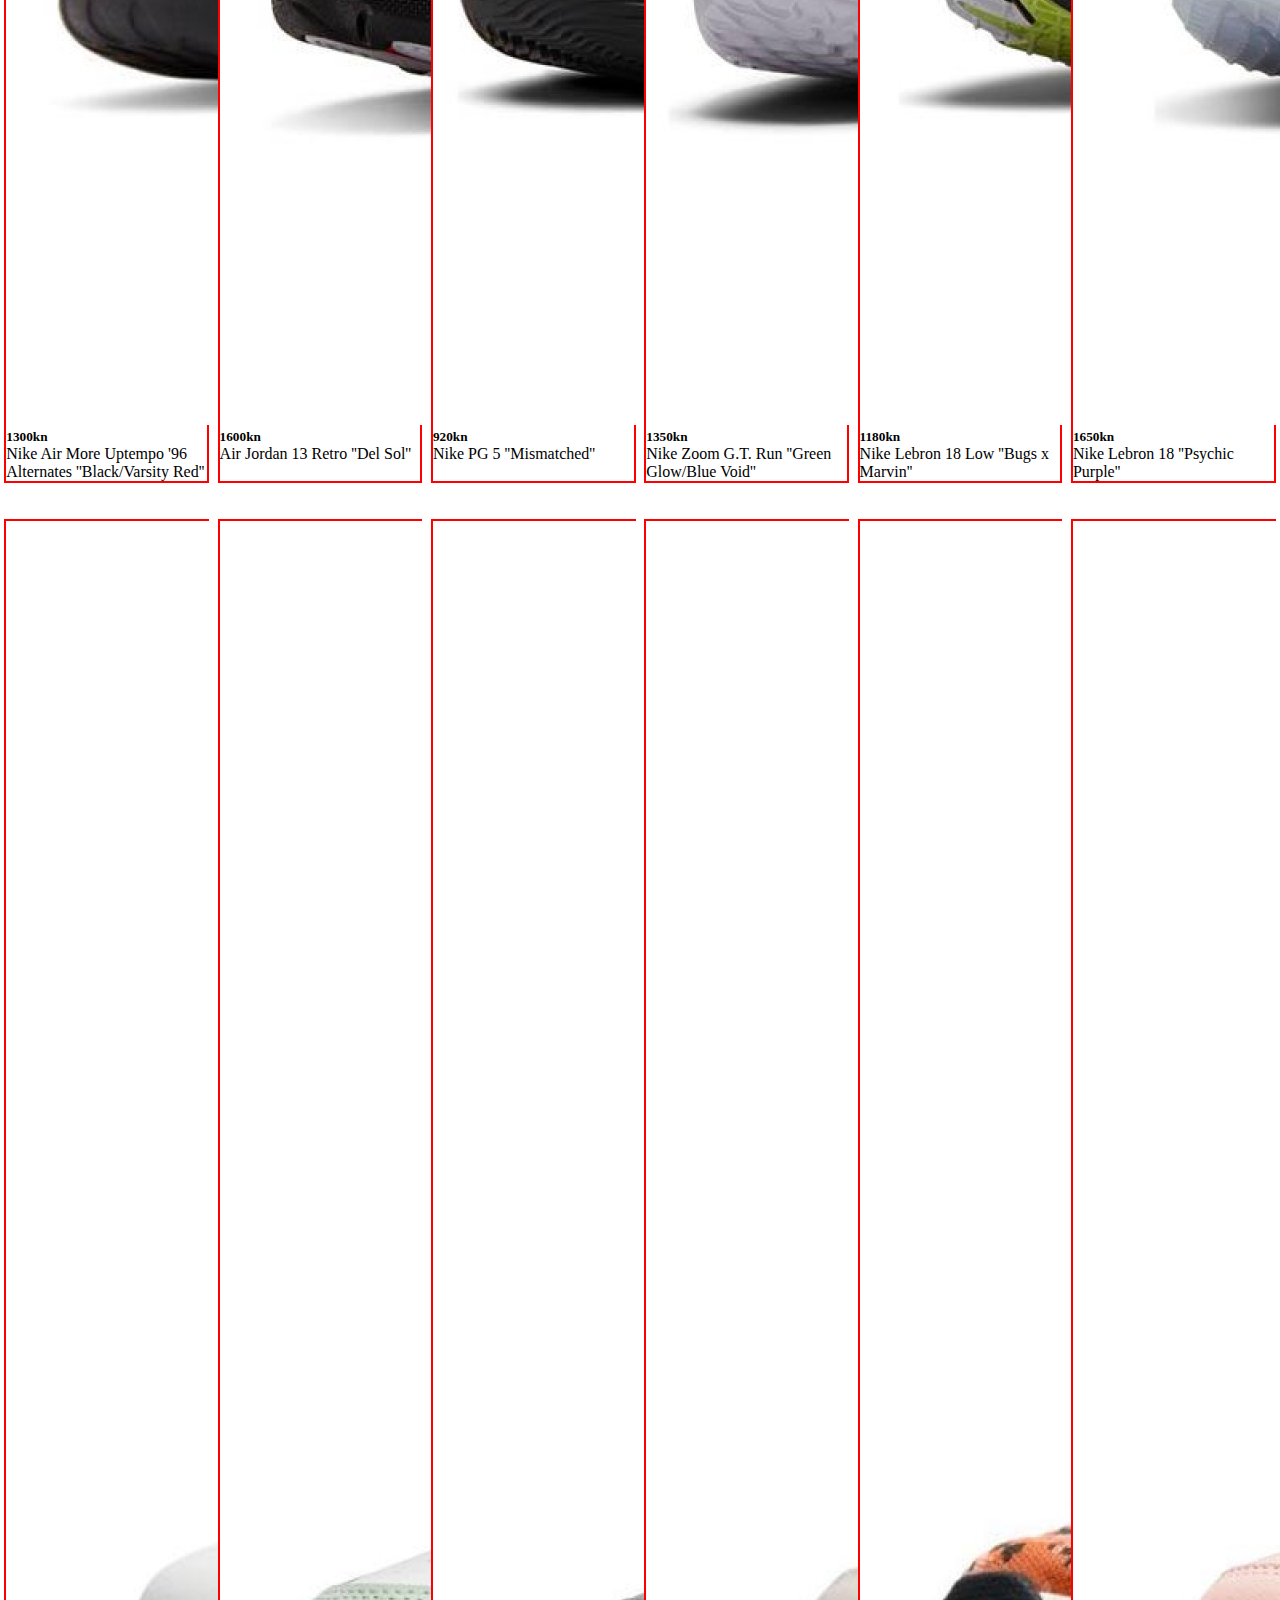
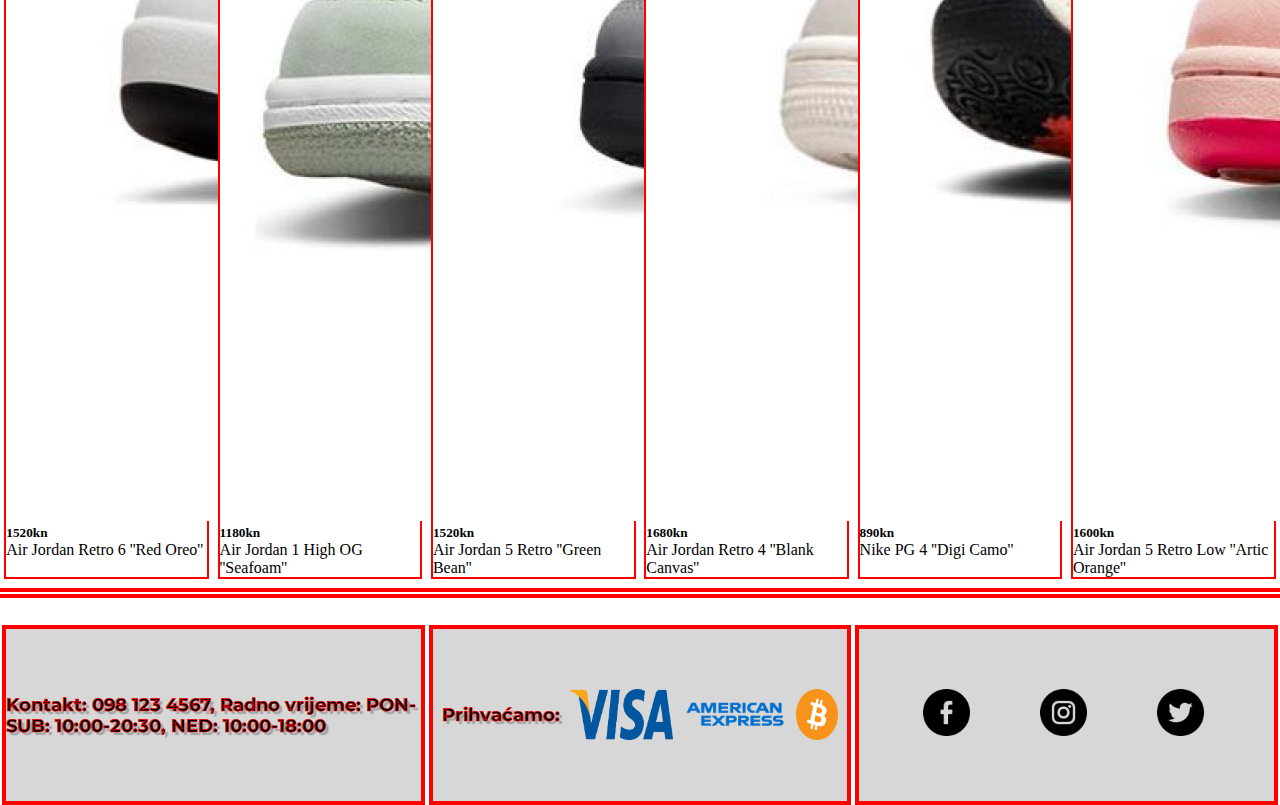
<file: html/proizvodi.html>
<!DOCTYPE html>
<html lang="en">
<head>
    <meta charset="UTF-8">
    <meta http-equiv="X-UA-Compatible" content="IE=edge">
    <meta name="viewport" content="width=device-width, initial-scale=1.0">
    
    <script src="https://cdn.jsdelivr.net/npm/bootstrap@5.2.0-beta1/dist/js/bootstrap.bundle.min.js" integrity="sha384-pprn3073KE6tl6bjs2QrFaJGz5/SUsLqktiwsUTF55Jfv3qYSDhgCecCxMW52nD2" crossorigin="anonymous"></script>
    <link href="https://cdn.jsdelivr.net/npm/bootstrap@5.2.0-beta1/dist/css/bootstrap.min.css" rel="stylesheet" integrity="sha384-0evHe/X+R7YkIZDRvuzKMRqM+OrBnVFBL6DOitfPri4tjfHxaWutUpFmBp4vmVor" crossorigin="anonymous">
    <link rel="stylesheet" href="../css/style.css">
    <title>Proizvodi</title>
</head>
<body>
    <header>
    <div class="flexbox-container-2">
        <div class="flexbox-item-21 flexbox-item-211">
        <div class="logo">
            <svg version="1.1" xmlns="http://www.w3.org/2000/svg" xmlns:xlink="http://www.w3.org/1999/xlink" x="0px" y="0px" viewBox="0 0 1000 1000" enable-background="new 0 0 1000 1000" xml:space="preserve">
                <metadata> Svg Vector Icons : http://www.onlinewebfonts.com/icon </metadata>
                <g><g transform="translate(0.000000,317.000000) scale(0.100000,-0.100000)"><path d="M3619.8,1171.5c-210.7-44.1-417.6-120.7-718.3-260.5c-501.9-233.7-798.8-318-1427.1-396.5c-513.4-67-582.3-86.2-681.9-189.6c-109.2-113-208.8-415.7-229.9-701.1c-15.3-222.2-141.7-934.8-170.5-969.2c-69-80.5-93.9-168.6-107.3-383.1c-7.7-120.7-30.6-302.6-53.6-402.2c-67-304.6-84.3-536.3-74.7-957.8c7.7-339.1,3.8-417.6-26.8-574.7c-46-222.2-38.3-505.7,21.1-735.6c44.1-164.7,59.4-191.5,137.9-231.8c76.6-40.2,486.5-118.8,793-151.3c695.3-74.7,867.7-78.5,3725.7-78.5h2787.1l275.8,44.1c929,147.5,1626.3,455.9,1932.7,850.5c76.6,99.6,82.4,116.8,93.9,258.6c13.4,187.7-17.2,331.4-90,415.7c-32.6,36.4-57.5,93.9-67.1,145.6c-36.4,227.9-193.5,434.8-406.1,532.5c-168.6,76.6-354.4,99.6-628.3,78.5c-377.4-30.6-902.2,32.6-1360,164.7c-197.3,57.5-172.4,44.1-879.2,482.7l-534.4,331.4h-122.6h-120.7l-358.2,229.9l-358.2,229.9l-101.5,174.3c-93.9,159-101.5,182-101.5,291.2c0,147.5-44.1,325.6-103.4,415.7c-32.6,49.8-47.9,109.2-57.5,229.9C4566,485.7,4338.1,962.7,4068,1142.7c-78.5,51.7-107.3,59.4-206.9,57.5C3796,1200.2,3688.7,1186.8,3619.8,1171.5z M3991.4,798c180.1-201.1,293.1-524.9,312.2-898.4c11.5-216.4,13.4-222.2,72.8-277.7c42.1-40.2,65.1-84.3,74.7-141.7l13.4-84.3l-270.1-272c-147.5-151.3-268.2-285.4-268.2-300.7c0-51.7,59.4-111.1,109.2-111.1c38.3,0,99.6,49.8,252.8,201.1l205,201.1l107.3-187.7l109.2-185.8l-84.3-86.2l-84.3-86.2l-310.3,9.6c-404.2,13.4-381.2-11.5-381.2,409.9v308.4l206.9,105.4l205,105.4l5.7,145.6c3.8,124.5,0,149.4-34.5,180.1c-34.5,30.7-49.8,32.6-137.9,11.5c-82.4-19.2-103.4-17.2-126.4,5.7c-46,46-13.4,82.4,105.4,116.9c160.9,46,164.7,53.6,153.2,201.1c-23,283.5-159,469.3-373.5,519.1C3598.7,744.3,2694.6,424.4,1256-232.6C1045.3-328.4,872.9-405,871-401.2c-1.9,1.9,7.7,69,21.1,149.4c32.6,183.9,95.8,356.3,139.8,381.2c19.2,9.6,227.9,44.1,463.6,74.7c697.2,95.8,1015.2,180.1,1450,386.9c308.4,147.5,434.8,199.2,605.3,245.2C3853.5,920.5,3884.1,916.7,3991.4,798z M3868.8,464.7c59.4-30.6,120.7-130.2,141.7-231.8c13.4-55.5,9.6-61.3-70.9-91.9c-105.4-40.2-164.7-101.5-185.8-193.5c-32.6-143.7,63.2-291.2,205-316.1c70.9-11.5,46-24.9-651.3-369.7c-722.2-354.4-726-356.3-863.9-496.1c-103.4-103.4-159-178.1-210.7-287.3l-70.9-149.4h-137.9c-176.2,0-408,38.3-687.7,113c-268.2,70.9-609.1,191.6-609.1,214.5c0,70.9,122.6,681.9,139.8,699.2C928.5-588.9,2393.8,49,2901.5,238.6c379.3,143.7,524.9,191.6,681.9,226C3746.2,499.1,3801.8,499.1,3868.8,464.7z M3638.9-979.6v-170.5l-291.2-143.7c-408-201.1-934.8-388.9-934.8-335.2c0,42.1,120.7,208.8,208.8,285.4c55.6,51.7,252.9,160.9,544,306.5c250.9,126.4,459.7,227.9,465.5,227.9C3635.1-809.2,3638.9-885.8,3638.9-979.6z M3822.8-1577.3c69-42.1,97.7-46,409.9-55.5c321.8-9.6,339.1-11.5,442.5-65.1c59.4-28.7,176.2-113,258.6-187.7c182-159,494.2-373.5,699.2-475c147.5-74.7,149.4-76.6,162.8-166.7c7.7-47.9,7.7-210.7,1.9-358.2c-11.5-304.6-63.2-540.2-166.7-773.9l-63.2-137.9h-164.7c-463.6,0-2400.2,109.2-2564.9,145.6c-36.4,7.7-70.9,61.3-170.5,272c-296.9,626.4-329.5,685.8-411.8,775.8c-46,49.8-80.4,90-76.6,90c3.8,0,254.8-90,557.4-199.2c810.3-295,1172.3-388.8,1572.6-408c348.6-17.2,540.2,51.7,636,224.1c28.7,53.6,36.4,97.7,30.6,220.3c-7.7,206.9-70.9,331.4-254.8,503.8c-124.5,118.8-383.1,289.2-480.8,318c-42.1,13.4-42.1,11.5,7.7-116.8c65.1-174.3,70.9-381.2,11.5-459.7c-23-28.7-69-70.9-101.5-90c-78.5-46-285.4-61.3-425.2-32.6c-57.5,11.5-787.3,222.2-1622.4,465.5l-1519,444.4l11.5,47.9c7.7,26.8,15.3,51.7,17.2,53.6c1.9,1.9,82.4-26.8,180.1-63.2c97.7-36.4,283.5-97.7,411.8-134.1c770-222.2,1239.3-185.8,2005.5,153.2c111.1,49.8,252.9,116.8,316.1,151.3l114.9,61.3l49.8-78.5C3727.1-1494.9,3782.6-1552.4,3822.8-1577.3z M5073.7-1525.6l176.2-113l-67.1-69l-69-67.1l-61.3,59.4c-34.5,32.6-113,93.9-172.4,134.1l-109.2,76.6l51.7,49.8c28.7,28.7,55.6,49.8,61.3,47.9C4889.8-1410.6,4976-1464.3,5073.7-1525.6z M5485.5-1791.8c26.8-19.2,30.6-47.9,26.8-143.6l-5.7-118.8l-109.2,72.8l-109.2,72.8l70.9,70.9C5437.6-1757.3,5439.5-1757.3,5485.5-1791.8z M5968.2-1941.2l126.4-80.4l-113-113l-114.9-113l-69,32.6l-70.9,34.5v159v159h57.5C5818.8-1862.7,5893.5-1893.3,5968.2-1941.2z M1256-2332c377.3-153.2,718.3-300.7,756.6-327.6c38.3-26.8,95.8-84.3,126.4-128.3c61.3-84.3,413.7-817.9,400.3-831.3c-9.6-11.5-664.7,59.4-1304.5,137.9c-626.4,78.5-733.6,95.8-750.9,113c-24.9,24.9-30.6,618.7-7.7,810.3c19.2,162.8,78.5,503.8,86.2,503.8C564.5-2054.2,876.8-2178.7,1256-2332z M6487.3-2264.9l82.4-49.8l-82.4-80.4l-84.3-82.4l-93.8,38.3c-51.7,19.2-128.3,51.7-168.6,69l-74.7,30.6l101.5,103.4l103.4,103.4l67.1-40.2C6376.2-2196,6443.3-2238.1,6487.3-2264.9z M6903-2521.6c57.5-36.4,139.8-76.6,182-90c74.7-21.1,78.5-26.8,78.5-97.7c0-40.2-7.7-72.8-15.3-72.8c-9.6,0-97.7,34.5-197.3,74.7c-99.6,42.1-214.6,88.1-254.8,105.4l-74.7,30.7l63.2,67C6757.4-2429.7,6757.4-2429.7,6903-2521.6z M6452.8-2722.8c227.9-95.8,446.3-185.8,486.5-203l72.8-30.7l-47.9-61.3c-111.1-143.7-226-446.3-268.2-706.8l-13.4-68.9l-195.4-7.7c-107.3-1.9-306.5-1.9-440.6,1.9c-220.3,5.8-245.2,9.6-231.8,38.3c128.3,302.7,187.7,591.9,187.7,934.8c1.9,155.1,9.6,273.9,19.2,273.9S6226.8-2628.9,6452.8-2722.8z M7550.4-2741.9c325.6-76.6,568.9-103.4,950.1-105.4c325.6,0,362-3.8,300.7-24.9c-132.2-46-354.4-82.4-561.2-93.9c-346.7-19.2-488.5-63.2-714.5-224.1c-95.8-67.1-113-72.8-151.3-51.7c-42.1,23-44.1,26.8-30.6,252.9c13.4,206.9,23,283.5,40.2,283.5C7387.6-2705.5,7462.3-2722.8,7550.4-2741.9z M9343.3-3000.5c55.6-65.1,99.6-170.5,99.6-247.1c0-86.2-662.8-283.5-1333.2-396.5c-350.5-59.4-1185.7-149.4-1206.8-130.3c-21.1,23,68.9,329.5,139.8,475c68.9,143.7,68.9,143.7,82.4,82.4c34.5-157.1,147.5-241.3,306.5-231.8c90,5.7,122.6,21.1,212.6,88.1c178.2,134.1,252.9,157.1,603.4,187.7c427.2,36.4,681.9,99.6,892.6,226C9232.2-2893.2,9253.3-2899,9343.3-3000.5z M9577-3510c19.2-36.4,9.6-46-118.8-105.4c-501.9-229.9-1450-388.8-2706.6-452.1c-509.5-24.9-1884.9-13.4-2442.3,21.1c-1021,61.3-2091.7,159-3047.6,277.7c-817.9,101.5-819.8,103.4-806.4,147.5c7.7,30.6,19.2,36.4,69,26.8c34.5-7.6,333.3-46,664.7-88.1c1697.2-212.6,3357.9-325.6,4798.4-325.6c833.3,0,1499.9,49.8,2181.8,164.7c475,78.5,1015.2,222.2,1260.4,333.3C9531.1-3462.1,9552.1-3462.1,9577-3510z M9498.5-3847.2c-53.6-63.2-252.9-204.9-406.1-285.4c-316.1-166.7-733.6-291.2-1268.1-377.4c-268.2-42.1-275.8-42.1-2710.5-46c-3154.9-5.7-3884.7,21.1-4551.3,164.7c-97.7,21.1-99.6,23-122.6,111.1c-13.4,49.8-28.7,162.8-34.5,250.9l-9.6,160.9l103.4-11.5c57.5-5.8,342.9-42.1,637.9-80.5c3208.5-409.9,5982.2-440.6,7627.6-82.4c218.4,46,400.4,101.5,752.8,224.1C9521.5-3818.4,9511.9-3829.9,9498.5-3847.2z"/><path d="M2796.1-311.1c-78.5-51.7-149.4-93.9-157.1-93.9c-9.6-1.9-15.3,32.6-15.3,72.8c0,95.8-15.3,105.4-91.9,57.5c-44.1-24.9-97.7-36.4-182-36.4c-249,0-411.8-90-503.8-279.7c-42.1-88.1-67-113-147.5-155.2l-97.7-47.9l82.4-49.8l80.5-47.9L1643-966.2c-67-42.1-145.6-91.9-178.1-113l-57.5-36.4h157.1c293.1,0,568.9,55.5,787.3,157.1c116.9,55.5,304.6,235.6,419.5,402.3c105.4,151.3,206.9,341,183.9,339C2945.5-217.3,2874.6-259.4,2796.1-311.1z"/></g></g>
                </svg>
        </div>
    </div>
        <div class="flexbox-item-21 flexbox-item-222">
            <h1>KNDZ Snkrs.</h1>
        </div>

    </div>
        
    
    <div class="flexbox-container">
            <div class="flexbox-item flexbox-item-1"><a href="../html/index.html"><h2>Naslovna</h2></a></div>
            <div class="flexbox-item flexbox-item-2"><a href="../html/proizvodi.html"><h2>Proizvodi</h2></a></div>
            <div class="flexbox-item flexbox-item-3"><a href="../html/lokacija.html"><h2>Lokacija</h2></a></div>
            <div class="flexbox-item flexbox-item-4"><a href="../html/savjeti.html"><h2>Savjeti</h2></a></div>
    </div>
    </header>

    <main>
        <hr class="linija">
        <hr class="linija">
    
        <div class="galerija">
            <div class="card card1">
                <img src="../img/galerija1.jpg" class="card-img-top" alt="...">
                <div class="card-body">
                  <h5 class="card-title">1300kn</h5>
                  <p class="card-text">Nike Air More Uptempo '96 Alternates ''Black/Varsity Red''</p>
                </div>
            </div>

            <div class="card card2">
                <img src="../img/galerija2.jpg" class="card-img-top" alt="...">
                <div class="card-body">
                  <h5 class="card-title">1600kn</h5>
                  <p class="card-text">Air Jordan 13 Retro ''Del Sol''</p>
                </div>
              </div>


              <div class="card card3">
                <img src="../img/galerija3.jpg" class="card-img-top" alt="...">
                <div class="card-body">
                  <h5 class="card-title">920kn</h5>
                  <p class="card-text">Nike PG 5 ''Mismatched''</p>
                </div>
              </div>


              <div class="card card4">
                <img src="../img/galerija4.jpg" class="card-img-top" alt="...">
                <div class="card-body">
                  <h5 class="card-title">1350kn</h5>
                  <p class="card-text">Nike Zoom G.T. Run ''Green Glow/Blue Void''</p>
                </div>
              </div>


              <div class="card card5">
                <img src="../img/galerija5.jpeg" class="card-img-top" alt="...">
                <div class="card-body">
                  <h5 class="card-title">1180kn</h5>
                  <p class="card-text">Nike Lebron 18 Low ''Bugs x Marvin''</p>
                </div>
              </div>


              <div class="card card6">
                <img src="../img/galerija6.jpeg" class="card-img-top" alt="...">
                <div class="card-body">
                  <h5 class="card-title">1650kn</h5>
                  <p class="card-text">Nike Lebron 18 ''Psychic Purple''</p>
                </div>
              </div>
        </div>

        <div class="galerija">
            <div class="card card1">
                <img src="../img/galerija7.jpeg" class="card-img-top" alt="...">
                <div class="card-body">
                  <h5 class="card-title">1520kn</h5>
                  <p class="card-text">Air Jordan Retro 6 ''Red Oreo''</p>
                </div>
            </div>

            <div class="card card2">
                <img src="../img/galerija8.jpg" class="card-img-top" alt="...">
                <div class="card-body">
                  <h5 class="card-title">1180kn</h5>
                  <p class="card-text">Air Jordan 1 High OG ''Seafoam''</p>
                </div>
              </div>


              <div class="card card3">
                <img src="../img/galerija9.jpg" class="card-img-top" alt="...">
                <div class="card-body">
                  <h5 class="card-title">1520kn</h5>
                  <p class="card-text">Air Jordan 5 Retro ''Green Bean''</p>
                </div>
              </div>


              <div class="card card4">
                <img src="../img/galerija10.jpg" class="card-img-top" alt="...">
                <div class="card-body">
                  <h5 class="card-title">1680kn</h5>
                  <p class="card-text">Air Jordan Retro 4 ''Blank Canvas''</p>
                </div>
              </div>


              <div class="card card5">
                <img src="../img/galerija11.jpg" class="card-img-top" alt="...">
                <div class="card-body">
                  <h5 class="card-title">890kn</h5>
                  <p class="card-text">Nike PG 4 ''Digi Camo''</p>
                </div>
              </div>


              <div class="card card6">
                <img src="../img/galerija12.jpg" class="card-img-top" alt="...">
                <div class="card-body">
                  <h5 class="card-title">1600kn</h5>
                  <p class="card-text">Air Jordan 5 Retro Low ''Artic Orange''</p>
                </div>
              </div>
        </div>

        <hr class="linija">
        <hr class="linija">
    </main>

    <footer>
        <div class="footer-box">
            <div class="fItem f1">
                <h3>Kontakt: 098 123 4567, Radno vrijeme: PON-SUB: 10:00-20:30, NED: 10:00-18:00</h3>
            </div>

            <div class="fItem f2">
                <h3>Prihvaćamo: </h3>
                <img src="../img/visa.png" alt="Visa" class="fSlika visa">
                <img src="../img/amex.png" alt="Amex" class="fSlika amex" >
                <img src="../img/btc.png"  alt="Cryptoa" class="fSlika crypto">
            </div>

            <div class="fItem f3">
                <div class="mreze">
                <a href="#"><img src="../img/facebook.png" alt="Facebook" class="fSlika face"></a>
                <a href="#"><img src="../img/instagram.png" alt="Instagram" class="fSlika ig"></a>
                <a href="#"><img src="../img/twitter.png" alt="Twitter" class="fSlika twit"></a>
              </div>
              </div>
        </div>
    </footer>
</body>
</html>
</file>
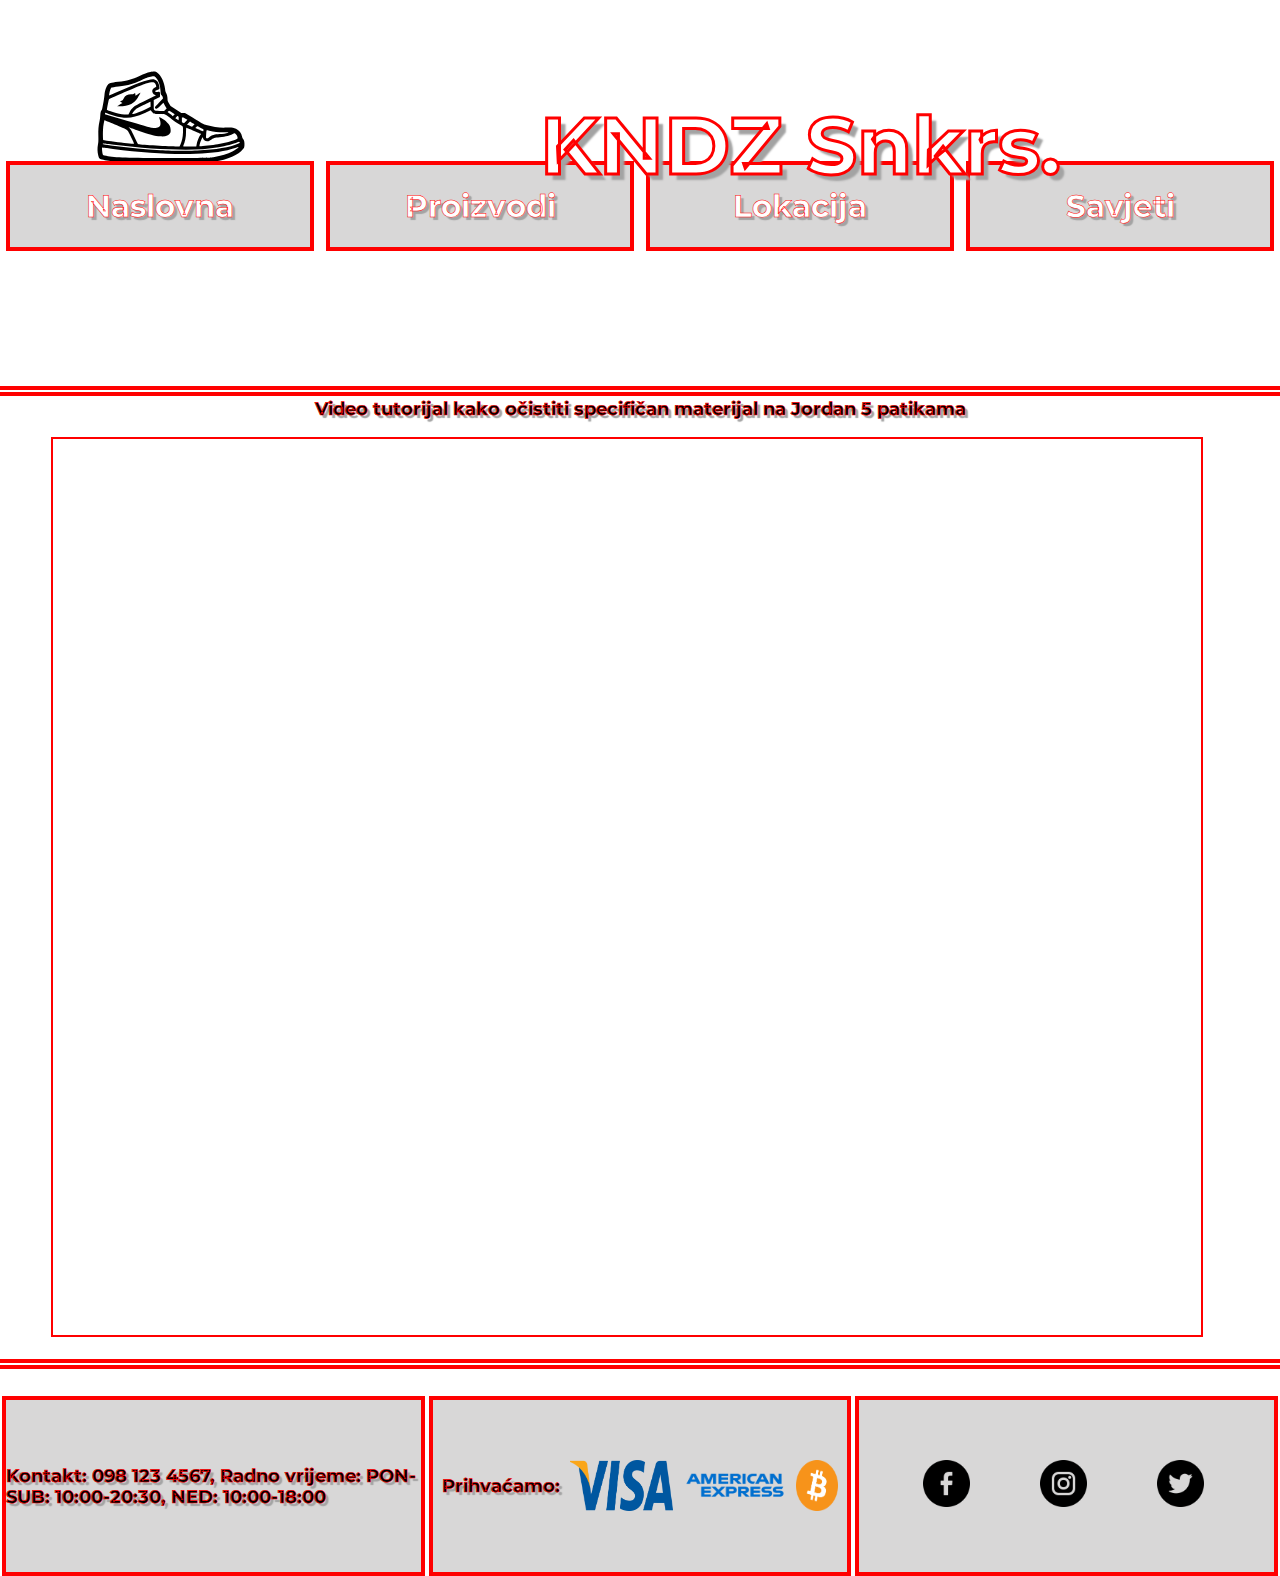
<file: html/savjeti.html>
<!DOCTYPE html>
<html lang="en">
<head>
    <meta charset="UTF-8">
    <meta http-equiv="X-UA-Compatible" content="IE=edge">
    <meta name="viewport" content="width=device-width, initial-scale=1.0">
    
    <script src="https://cdn.jsdelivr.net/npm/bootstrap@5.2.0-beta1/dist/js/bootstrap.bundle.min.js" integrity="sha384-pprn3073KE6tl6bjs2QrFaJGz5/SUsLqktiwsUTF55Jfv3qYSDhgCecCxMW52nD2" crossorigin="anonymous"></script>
    <link href="https://cdn.jsdelivr.net/npm/bootstrap@5.2.0-beta1/dist/css/bootstrap.min.css" rel="stylesheet" integrity="sha384-0evHe/X+R7YkIZDRvuzKMRqM+OrBnVFBL6DOitfPri4tjfHxaWutUpFmBp4vmVor" crossorigin="anonymous">
    <link rel="stylesheet" href="../css/style.css">
    <title>Proizvodi</title>
</head>
<body>
    <header>
    <div class="flexbox-container-2">
        <div class="flexbox-item-21 flexbox-item-211">
        <div class="logo">
            <svg version="1.1" xmlns="http://www.w3.org/2000/svg" xmlns:xlink="http://www.w3.org/1999/xlink" x="0px" y="0px" viewBox="0 0 1000 1000" enable-background="new 0 0 1000 1000" xml:space="preserve">
                <metadata> Svg Vector Icons : http://www.onlinewebfonts.com/icon </metadata>
                <g><g transform="translate(0.000000,317.000000) scale(0.100000,-0.100000)"><path d="M3619.8,1171.5c-210.7-44.1-417.6-120.7-718.3-260.5c-501.9-233.7-798.8-318-1427.1-396.5c-513.4-67-582.3-86.2-681.9-189.6c-109.2-113-208.8-415.7-229.9-701.1c-15.3-222.2-141.7-934.8-170.5-969.2c-69-80.5-93.9-168.6-107.3-383.1c-7.7-120.7-30.6-302.6-53.6-402.2c-67-304.6-84.3-536.3-74.7-957.8c7.7-339.1,3.8-417.6-26.8-574.7c-46-222.2-38.3-505.7,21.1-735.6c44.1-164.7,59.4-191.5,137.9-231.8c76.6-40.2,486.5-118.8,793-151.3c695.3-74.7,867.7-78.5,3725.7-78.5h2787.1l275.8,44.1c929,147.5,1626.3,455.9,1932.7,850.5c76.6,99.6,82.4,116.8,93.9,258.6c13.4,187.7-17.2,331.4-90,415.7c-32.6,36.4-57.5,93.9-67.1,145.6c-36.4,227.9-193.5,434.8-406.1,532.5c-168.6,76.6-354.4,99.6-628.3,78.5c-377.4-30.6-902.2,32.6-1360,164.7c-197.3,57.5-172.4,44.1-879.2,482.7l-534.4,331.4h-122.6h-120.7l-358.2,229.9l-358.2,229.9l-101.5,174.3c-93.9,159-101.5,182-101.5,291.2c0,147.5-44.1,325.6-103.4,415.7c-32.6,49.8-47.9,109.2-57.5,229.9C4566,485.7,4338.1,962.7,4068,1142.7c-78.5,51.7-107.3,59.4-206.9,57.5C3796,1200.2,3688.7,1186.8,3619.8,1171.5z M3991.4,798c180.1-201.1,293.1-524.9,312.2-898.4c11.5-216.4,13.4-222.2,72.8-277.7c42.1-40.2,65.1-84.3,74.7-141.7l13.4-84.3l-270.1-272c-147.5-151.3-268.2-285.4-268.2-300.7c0-51.7,59.4-111.1,109.2-111.1c38.3,0,99.6,49.8,252.8,201.1l205,201.1l107.3-187.7l109.2-185.8l-84.3-86.2l-84.3-86.2l-310.3,9.6c-404.2,13.4-381.2-11.5-381.2,409.9v308.4l206.9,105.4l205,105.4l5.7,145.6c3.8,124.5,0,149.4-34.5,180.1c-34.5,30.7-49.8,32.6-137.9,11.5c-82.4-19.2-103.4-17.2-126.4,5.7c-46,46-13.4,82.4,105.4,116.9c160.9,46,164.7,53.6,153.2,201.1c-23,283.5-159,469.3-373.5,519.1C3598.7,744.3,2694.6,424.4,1256-232.6C1045.3-328.4,872.9-405,871-401.2c-1.9,1.9,7.7,69,21.1,149.4c32.6,183.9,95.8,356.3,139.8,381.2c19.2,9.6,227.9,44.1,463.6,74.7c697.2,95.8,1015.2,180.1,1450,386.9c308.4,147.5,434.8,199.2,605.3,245.2C3853.5,920.5,3884.1,916.7,3991.4,798z M3868.8,464.7c59.4-30.6,120.7-130.2,141.7-231.8c13.4-55.5,9.6-61.3-70.9-91.9c-105.4-40.2-164.7-101.5-185.8-193.5c-32.6-143.7,63.2-291.2,205-316.1c70.9-11.5,46-24.9-651.3-369.7c-722.2-354.4-726-356.3-863.9-496.1c-103.4-103.4-159-178.1-210.7-287.3l-70.9-149.4h-137.9c-176.2,0-408,38.3-687.7,113c-268.2,70.9-609.1,191.6-609.1,214.5c0,70.9,122.6,681.9,139.8,699.2C928.5-588.9,2393.8,49,2901.5,238.6c379.3,143.7,524.9,191.6,681.9,226C3746.2,499.1,3801.8,499.1,3868.8,464.7z M3638.9-979.6v-170.5l-291.2-143.7c-408-201.1-934.8-388.9-934.8-335.2c0,42.1,120.7,208.8,208.8,285.4c55.6,51.7,252.9,160.9,544,306.5c250.9,126.4,459.7,227.9,465.5,227.9C3635.1-809.2,3638.9-885.8,3638.9-979.6z M3822.8-1577.3c69-42.1,97.7-46,409.9-55.5c321.8-9.6,339.1-11.5,442.5-65.1c59.4-28.7,176.2-113,258.6-187.7c182-159,494.2-373.5,699.2-475c147.5-74.7,149.4-76.6,162.8-166.7c7.7-47.9,7.7-210.7,1.9-358.2c-11.5-304.6-63.2-540.2-166.7-773.9l-63.2-137.9h-164.7c-463.6,0-2400.2,109.2-2564.9,145.6c-36.4,7.7-70.9,61.3-170.5,272c-296.9,626.4-329.5,685.8-411.8,775.8c-46,49.8-80.4,90-76.6,90c3.8,0,254.8-90,557.4-199.2c810.3-295,1172.3-388.8,1572.6-408c348.6-17.2,540.2,51.7,636,224.1c28.7,53.6,36.4,97.7,30.6,220.3c-7.7,206.9-70.9,331.4-254.8,503.8c-124.5,118.8-383.1,289.2-480.8,318c-42.1,13.4-42.1,11.5,7.7-116.8c65.1-174.3,70.9-381.2,11.5-459.7c-23-28.7-69-70.9-101.5-90c-78.5-46-285.4-61.3-425.2-32.6c-57.5,11.5-787.3,222.2-1622.4,465.5l-1519,444.4l11.5,47.9c7.7,26.8,15.3,51.7,17.2,53.6c1.9,1.9,82.4-26.8,180.1-63.2c97.7-36.4,283.5-97.7,411.8-134.1c770-222.2,1239.3-185.8,2005.5,153.2c111.1,49.8,252.9,116.8,316.1,151.3l114.9,61.3l49.8-78.5C3727.1-1494.9,3782.6-1552.4,3822.8-1577.3z M5073.7-1525.6l176.2-113l-67.1-69l-69-67.1l-61.3,59.4c-34.5,32.6-113,93.9-172.4,134.1l-109.2,76.6l51.7,49.8c28.7,28.7,55.6,49.8,61.3,47.9C4889.8-1410.6,4976-1464.3,5073.7-1525.6z M5485.5-1791.8c26.8-19.2,30.6-47.9,26.8-143.6l-5.7-118.8l-109.2,72.8l-109.2,72.8l70.9,70.9C5437.6-1757.3,5439.5-1757.3,5485.5-1791.8z M5968.2-1941.2l126.4-80.4l-113-113l-114.9-113l-69,32.6l-70.9,34.5v159v159h57.5C5818.8-1862.7,5893.5-1893.3,5968.2-1941.2z M1256-2332c377.3-153.2,718.3-300.7,756.6-327.6c38.3-26.8,95.8-84.3,126.4-128.3c61.3-84.3,413.7-817.9,400.3-831.3c-9.6-11.5-664.7,59.4-1304.5,137.9c-626.4,78.5-733.6,95.8-750.9,113c-24.9,24.9-30.6,618.7-7.7,810.3c19.2,162.8,78.5,503.8,86.2,503.8C564.5-2054.2,876.8-2178.7,1256-2332z M6487.3-2264.9l82.4-49.8l-82.4-80.4l-84.3-82.4l-93.8,38.3c-51.7,19.2-128.3,51.7-168.6,69l-74.7,30.6l101.5,103.4l103.4,103.4l67.1-40.2C6376.2-2196,6443.3-2238.1,6487.3-2264.9z M6903-2521.6c57.5-36.4,139.8-76.6,182-90c74.7-21.1,78.5-26.8,78.5-97.7c0-40.2-7.7-72.8-15.3-72.8c-9.6,0-97.7,34.5-197.3,74.7c-99.6,42.1-214.6,88.1-254.8,105.4l-74.7,30.7l63.2,67C6757.4-2429.7,6757.4-2429.7,6903-2521.6z M6452.8-2722.8c227.9-95.8,446.3-185.8,486.5-203l72.8-30.7l-47.9-61.3c-111.1-143.7-226-446.3-268.2-706.8l-13.4-68.9l-195.4-7.7c-107.3-1.9-306.5-1.9-440.6,1.9c-220.3,5.8-245.2,9.6-231.8,38.3c128.3,302.7,187.7,591.9,187.7,934.8c1.9,155.1,9.6,273.9,19.2,273.9S6226.8-2628.9,6452.8-2722.8z M7550.4-2741.9c325.6-76.6,568.9-103.4,950.1-105.4c325.6,0,362-3.8,300.7-24.9c-132.2-46-354.4-82.4-561.2-93.9c-346.7-19.2-488.5-63.2-714.5-224.1c-95.8-67.1-113-72.8-151.3-51.7c-42.1,23-44.1,26.8-30.6,252.9c13.4,206.9,23,283.5,40.2,283.5C7387.6-2705.5,7462.3-2722.8,7550.4-2741.9z M9343.3-3000.5c55.6-65.1,99.6-170.5,99.6-247.1c0-86.2-662.8-283.5-1333.2-396.5c-350.5-59.4-1185.7-149.4-1206.8-130.3c-21.1,23,68.9,329.5,139.8,475c68.9,143.7,68.9,143.7,82.4,82.4c34.5-157.1,147.5-241.3,306.5-231.8c90,5.7,122.6,21.1,212.6,88.1c178.2,134.1,252.9,157.1,603.4,187.7c427.2,36.4,681.9,99.6,892.6,226C9232.2-2893.2,9253.3-2899,9343.3-3000.5z M9577-3510c19.2-36.4,9.6-46-118.8-105.4c-501.9-229.9-1450-388.8-2706.6-452.1c-509.5-24.9-1884.9-13.4-2442.3,21.1c-1021,61.3-2091.7,159-3047.6,277.7c-817.9,101.5-819.8,103.4-806.4,147.5c7.7,30.6,19.2,36.4,69,26.8c34.5-7.6,333.3-46,664.7-88.1c1697.2-212.6,3357.9-325.6,4798.4-325.6c833.3,0,1499.9,49.8,2181.8,164.7c475,78.5,1015.2,222.2,1260.4,333.3C9531.1-3462.1,9552.1-3462.1,9577-3510z M9498.5-3847.2c-53.6-63.2-252.9-204.9-406.1-285.4c-316.1-166.7-733.6-291.2-1268.1-377.4c-268.2-42.1-275.8-42.1-2710.5-46c-3154.9-5.7-3884.7,21.1-4551.3,164.7c-97.7,21.1-99.6,23-122.6,111.1c-13.4,49.8-28.7,162.8-34.5,250.9l-9.6,160.9l103.4-11.5c57.5-5.8,342.9-42.1,637.9-80.5c3208.5-409.9,5982.2-440.6,7627.6-82.4c218.4,46,400.4,101.5,752.8,224.1C9521.5-3818.4,9511.9-3829.9,9498.5-3847.2z"/><path d="M2796.1-311.1c-78.5-51.7-149.4-93.9-157.1-93.9c-9.6-1.9-15.3,32.6-15.3,72.8c0,95.8-15.3,105.4-91.9,57.5c-44.1-24.9-97.7-36.4-182-36.4c-249,0-411.8-90-503.8-279.7c-42.1-88.1-67-113-147.5-155.2l-97.7-47.9l82.4-49.8l80.5-47.9L1643-966.2c-67-42.1-145.6-91.9-178.1-113l-57.5-36.4h157.1c293.1,0,568.9,55.5,787.3,157.1c116.9,55.5,304.6,235.6,419.5,402.3c105.4,151.3,206.9,341,183.9,339C2945.5-217.3,2874.6-259.4,2796.1-311.1z"/></g></g>
                </svg>
        </div>
    </div>
        <div class="flexbox-item-21 flexbox-item-222">
            <h1>KNDZ Snkrs.</h1>
        </div>

    </div>
        
    
    <div class="flexbox-container">
            <div class="flexbox-item flexbox-item-1"><a href="../html/index.html"><h2>Naslovna</h2></a></div>
            <div class="flexbox-item flexbox-item-2"><a href="../html/proizvodi.html"><h2>Proizvodi</h2></a></div>
            <div class="flexbox-item flexbox-item-3"><a href="../html/lokacija.html"><h2>Lokacija</h2></a></div>
            <div class="flexbox-item flexbox-item-4"><a href="../html/savjeti.html"><h2>Savjeti</h2></a></div>
    </div>
    </header>

    <main>
        <hr class="linija">
        <hr class="linija">
    
        <h3 class="savjetiH3">Video tutorijal kako očistiti specifičan materijal na Jordan 5 patikama</h3>

        <div class="video">
            <iframe width="560" height="315" src="https://www.youtube.com/embed/X1LRflkmtow" title="YouTube video player" frameborder="0" allow="accelerometer; autoplay; clipboard-write; encrypted-media; gyroscope; picture-in-picture" allowfullscreen></iframe>
        </div>

        <hr class="linija">
        <hr class="linija">
    </main>

    <footer>
        <div class="footer-box">
            <div class="fItem f1">
                <h3>Kontakt: 098 123 4567, Radno vrijeme: PON-SUB: 10:00-20:30, NED: 10:00-18:00</h3>
            </div>

            <div class="fItem f2">
                <h3>Prihvaćamo: </h3>
                <img src="../img/visa.png" alt="Visa" class="fSlika visa">
                <img src="../img/amex.png" alt="Amex" class="fSlika amex" >
                <img src="../img/btc.png"  alt="Cryptoa" class="fSlika crypto">
            </div>

            <div class="fItem f3">
                <div class="mreze">
                <a href="#"><img src="../img/facebook.png" alt="Facebook" class="fSlika face"></a>
                <a href="#"><img src="../img/instagram.png" alt="Instagram" class="fSlika ig"></a>
                <a href="#"><img src="../img/twitter.png" alt="Twitter" class="fSlika twit"></a>
              </div>
              </div>
        </div>
    </footer>
</body>
</html>
</file>
<file: css/style.css>
@import url('https://fonts.googleapis.com/css2?family=Merriweather&family=Montserrat&display=swap');

*{
    box-sizing: border-box;
    padding: 0;
    margin: 0;
}



ul{
      list-style-type: none;
}

a{
    text-decoration: none;
    color: white;
}


.flexbox-container-2{
    display: flex;
    justify-content: space-around;
    height: 15vh;
    margin-top: 2%;
 
}

.flexbox-item-21{
    width: 33vw;
    height: 10vh;
    flex-direction: column;
    justify-content: space-around;
    display: flex;
}

.flexbox-item-211{
    width: 25vw;
    
}

.flexbox-item-222{
    width: 75vw;
    flex-direction: column;
    justify-content: space-around;
    display: flex;
}

.logo{
    width: 150px;
    height: auto;
    margin: 5%;
    margin-left: 30%;
    animation: prvaAnimacija 5s ease 3s infinite normal forwards;
}

@keyframes prvaAnimacija {
	0% {
		transform: rotate(0);
	}

    25%{
        transform: rotate(50deg);
    }

    75%{
        transform: rotate(-50deg);
    }

	100%{
        transform: rotate(0);
    }
}


h1{
    font-family: 'Montserrat', sans-serif;
    line-height: 3;
    font-size: 500%;
    -webkit-text-stroke-width: 3px;
    -webkit-text-stroke-color: red;
    -webkit-text-fill-color: white;    
    text-shadow: 6px 6px 2px #A3A3A3;
    z-index: 2;
}

header{
    text-align: center;
    margin-bottom: 15vh;
}

.flexbox-container{
    display: flex;
    justify-content: space-around;
    
    
}

.flexbox-item{
    width: 24vw;
    height: 10vh;
    border: 4px solid red;
    background-color: #d8d7d7;
    flex-direction: column;
    justify-content: space-around;
    display: flex;
}

h2{
    font-family: 'Montserrat', sans-serif;
    font-size: 2.4vw;
    -webkit-text-stroke-width: 0.5px;
    -webkit-text-stroke-color: red;
    -webkit-text-fill-color: white;    
    text-shadow: 3px 3px 1px #A3A3A3;
}

.linija{
    border: 2px solid red;
    margin-bottom: 2px;
}

/*.carousel{
    margin-top: 10vh;
    border: 2px solid red;
}

.carousel-inner {
    height: 100%;
}
*/
.carousel-control-prev-icon, .carousel-control-next-icon {
    height: 100px;
    width: 100px;
    outline: black;
    background-color: rgba(0, 0, 0, 0.3);
    background-size: 100%, 100%;
    border-radius: 50%;
    border: 1px solid black;
    
}

.carousel-indicators {
   
    background-color: black;
    border: 2px solid red;
    margin-bottom: 2px;
    max-width: 20vw;
    margin: 0 auto;
    position: absolute;
}

.carousel-indicators li {
    display: inline-block;
    height: 1vh;
    text-indent: 0;
    cursor: pointer;
    border: none;
    
    border-radius: 50%;
    box-shadow: inset 1px 1px 1px 1px rgba(0,0,0,0.5);    
}
.carousel-indicators .active {
    height: 1vh;
    background-color: red;
    
}


.galerija{
    display: flex;
    justify-content: space-around;
    margin-top: 3vh;
    flex-wrap: wrap;
}






.footer-box{
    display: flex;
    justify-content: space-around;
    margin-top: 3vh;
    flex-wrap: nowrap;
}

.fItem{
    width: 33vw;
    height: 20vh;
    border: 4px solid red;
    background-color: #d8d7d7;
    flex-direction: column;
    justify-content: space-around;
    display: flex;
    align-items: center;
}

.f1{
    flex-direction: column;
    justify-content: space-around;
    display: flex;
}

.f2{
    flex-direction: row;
    justify-content:space-evenly;
    display: flex;
    align-items: center;
}

.f3 .mreze{
    flex-direction: row;
    justify-content:space-evenly;
    display: flex;
    align-items: center;
    
}

.f2 img{
    height: 30%;
}

.fSlika{
    width: 25%;
}

.f3 .mreze .fSlika{
    width: 40%;
    
}

.mreze{
    margin-left: 5vw;
}
.crypto{
    width: 10%;
}

h3{
    font-family: 'Montserrat', sans-serif;
    font-size: 1.4vw;
    -webkit-text-stroke-width: 0.6px;
    -webkit-text-stroke-color: red;
    -webkit-text-fill-color: black;    
    text-shadow: 3px 3px 1px #A3A3A3;
}

.karta iframe{
    width: 90vw;
    height: 100vh;
    margin: 2vh 4vw;
}

.video iframe{
    width: 90vw;
    height: 100vh;
    margin: 2vh 4vw;
    border: 2px solid red;
}

.savjetiH3{
    text-align: center;
}



/*RESIZE*/

@media screen and (min-width: 1px){
    .galerija .card{
        width: 49vw;
        border: 2px solid red;
        margin-bottom: 1vh;
    }
}

@media screen and (min-width: 481px){
    .galerija .card{
        width: 30vw;
        border: 2px solid red;
        margin-bottom: 1vh;
    }
}

@media screen and (min-width: 769px){
    .galerija .card{
        width: 16vw;
        border: 2px solid red;
    }
}

/*
.
.
.
.
.
.
.
.
.
.
.
*/

/*
font-family: 'Merriweather', serif;
font-family: 'Montserrat', sans-serif; //naslovi
*/
</file>
